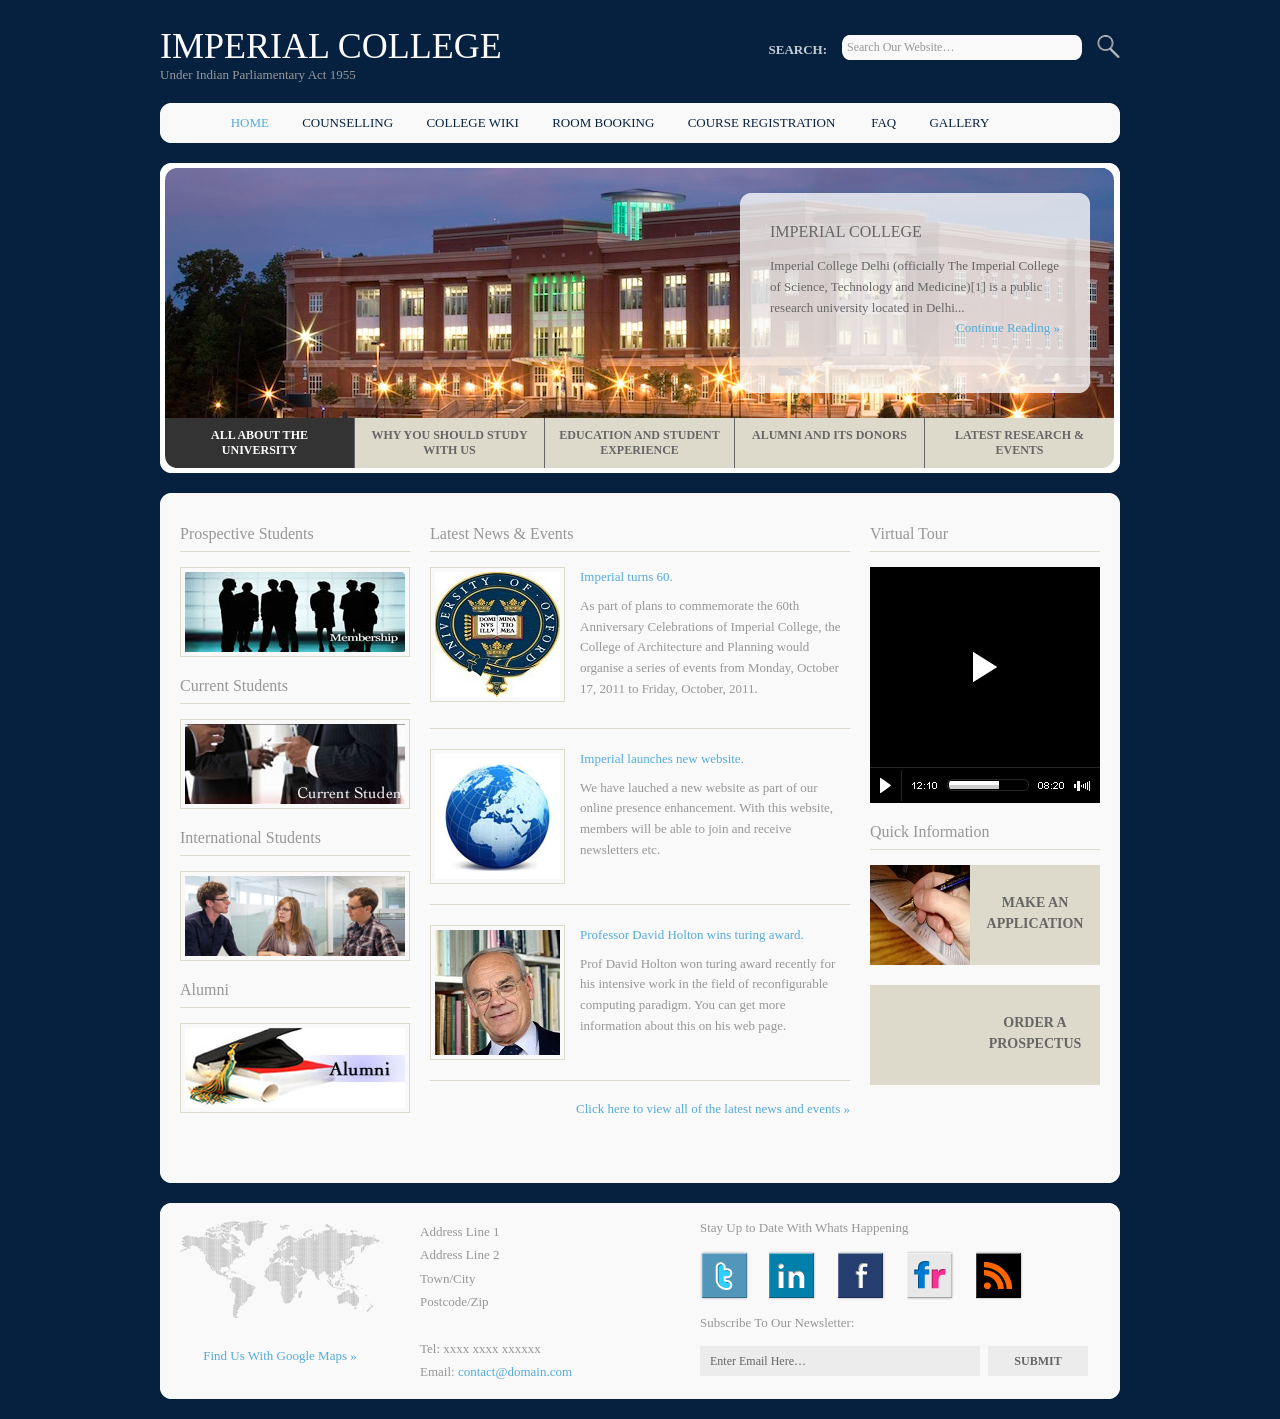
<file: src/index.html>
<!DOCTYPE html PUBLIC "-//W3C//DTD XHTML 1.0 Transitional//EN" "http://www.w3.org/TR/xhtml1/DTD/xhtml1-transitional.dtd">
<html xmlns="http://www.w3.org/1999/xhtml" xml:lang="EN" lang="EN" dir="ltr">
<head profile="http://gmpg.org/xfn/11">
<title>Academic Education</title>
<meta http-equiv="Content-Type" content="text/html; charset=iso-8859-1" />
<meta http-equiv="imagetoolbar" content="no" />
<link rel="stylesheet" href="styles/layout.css" type="text/css" />
<!-- Homepage Specific Elements -->
<script type="text/javascript" src="scripts/jquery-1.4.1.min.js"></script>
<script type="text/javascript" src="scripts/jquery-ui-1.7.2.custom.min.js"></script>
<script type="text/javascript" src="scripts/jquery.tabs.setup.js"></script>
<!-- End Homepage Specific Elements -->
<style type="text/css">
<!--
.style1 {font-size: 16px}
-->
</style>
</head>
<body id="top">
<div class="wrapper row1">
  <div id="header" class="clear">
    <div class="fl_left">
      <h1><a href="index.html">IMPERIAL COLLEGE</a></h1>
      <p>Under Indian Parliamentary Act 1955</p>
    </div>
    <div class="fl_right">
      <ul><li class="last"></li>
      </ul>
      <form action="#" method="post" id="sitesearch">
        <fieldset>
          <strong>Search:</strong>
          <input type="text" value="Search Our Website&hellip;" onfocus="this.value=(this.value=='Search Our Website&hellip;')? '' : this.value ;" />
          <input type="image" src="images/search.gif" id="search" alt="Search" />
        </fieldset>
      </form>
    </div>
  </div>
</div>
<!-- ####################################################################################################### -->
<div class="wrapper row2">
  <div class="rnd">
    <!-- ###### -->
    <div id="topnav">
      <ul>
        <li class="active"><a href="index.html">Home</a></li>
        <li><a href="counselling/counsling.php">COUNSELLING</a></li>
        <li><a href="wiki/index.php">COLLEGE WIKI</a></li>
        <li><a href="room_booking/proflogin.html">ROOM BOOKING</a></li>
        <a href="course_reg/login/login.html">COURSE REGISTRATION</a>   	&nbsp;&nbsp;&nbsp;&nbsp;&nbsp;&nbsp;&nbsp;&nbsp;&nbsp;<a href="faq.php">
        </a>
        <li><a href="faq.php">FAQ</a></li>
        <li><a href="gallery.html">Gallery</a></li>
        <li></li>
      </ul>
    </div>
    <!-- ###### -->
  </div>
</div>
<!-- ####################################################################################################### -->
<div class="wrapper">
  <div id="featured_slide" class="clear">
    <!-- ###### -->
    <div class="overlay_left"></div>
    <div id="featured_content">
      <div class="featured_box" id="fc1"><img src="images/demo/slider/1.jpg" alt="" />
        <div class="floater">
          <h2>IMPERIAL COLLEGE</h2>
          <p>Imperial College Delhi (officially The Imperial College of Science, Technology and Medicine)[1] is a public research university located in Delhi...</p>
          <p class="readmore"><a href="#">Continue Reading &raquo;</a></p>
        </div>
      </div>
      <div class="featured_box" id="fc2"><img src="images/demo/slider/2.jpg" alt="" />
        <div class="floater">
          <h2>STUDYING WITH US</h2>
          <p>The Imperial college Delhi is regularly rated one of the top places to study Science and Technology in the league tables compiled by Indian newspapers....</p>
          <p class="readmore"><a href="#">Continue Reading &raquo;</a></p>
        </div>
      </div>
      <div class="featured_box" id="fc3"><img src="images/demo/slider/3.jpg" alt="" />
        <div class="floater">
          <h2>EDUCATION AND STUDENT EXPERIENCE</h2>
          <p>The Imperial College Delhi experience is a lively on. You get an oopurtunity to tap with lates trend in science and tech, and at the same time enjoy its vibrant campus.....</p>
          <p class="readmore"><a href="#">Continue Reading &raquo;</a></p>
        </div>
      </div>
      <div class="featured_box" id="fc4"><img src="images/demo/slider/4.jpg" alt="" />
        <div class="floater">
          <h2>ALUMNI AND DONORS</h2>
          <p>We value the support of alumni and donors who help the University deliver high quality educational opportunities. We appreciate your involvement....</p>
          <p class="readmore"><a href="#">Continue Reading &raquo;</a></p>
        </div>
      </div>
      <div class="featured_box" id="fc5"><img src="images/demo/slider/5.jpg" alt="" />
        <div class="floater">
          <h2>RESEARCH</h2>
          <p>State of art research facilities reside with the university, with professors and research scholars collaborating over research project throughout the year...</p>
          <p class="readmore"><a href="#">Continue Reading &raquo;</a></p>
        </div>
      </div>
    </div>
    <ul id="featured_tabs">
      <li><a href="#fc1">All About The University</a></li>
      <li><a href="#fc2">Why You Should Study With Us</a></li>
      <li><a href="#fc3">Education And Student Experience</a></li>
      <li><a href="#fc4">Alumni And Its Donors</a></li>
      <li class="last"><a href="#fc5">Latest Research &amp; Events</a></li>
    </ul>
    <div class="overlay_right"></div>
    <!-- ###### -->
  </div>
</div>
<!-- ####################################################################################################### -->
<div class="wrapper row3">
  <div class="rnd">
    <div id="container" class="clear">
      <!-- ####################################################################################################### -->
      <div id="homepage" class="clear">
        <!-- ###### -->
        <div id="left_column">
          <h2>Prospective Students</h2>
          <div class="imgholder"><a href="#"><img src="images/demo/220x80_1.jpg" alt="" /></a></div>
          <h2>Current Students</h2>
          <div class="imgholder"><a href="#"><img src="images/demo/220x80_2.jpg" alt="" /></a></div>
          <h2>International Students</h2>
          <div class="imgholder"><a href="#"><img src="images/demo/220x80_3.jpg" alt="" /></a></div>
          <h2>Alumni</h2>
          <div class="imgholder"><a href="#"><img src="images/demo/220x80_4.jpg" alt="" /></a></div>
        </div>
        <!-- ###### -->
        <div id="latestnews">
          <h2>Latest News &amp; Events</h2>
          <ul>
            <li class="clear">
              <div class="imgl"><img src="images/demo/imgl_1.jpg" alt="" /></div>
              <div class="latestnews">
                <p><a href="#">Imperial turns 60.</a></p>
                <p>As part of plans to commemorate the 60th Anniversary Celebrations of Imperial College, the College of Architecture and Planning would organise a series of events from Monday, October 17, 2011 to Friday, October, 2011.</p>
              </div>
            </li>
            <li class="clear">
              <div class="imgl"><img src="images/demo/imgl_2.jpg" alt="" /></div>
              <div class="latestnews">
                <p><a href="#">Imperial launches new website.</a></p>
                <p>We have lauched a new website as part of our online presence enhancement. With this website, members will be able to join and receive newsletters etc.</p>
              </div>
            </li>
            <li class="last clear">
              <div class="imgl"><img src="images/demo/imgl_3.jpg" alt="" /></div>
              <div class="latestnews">
                <p><a href="#">Professor David Holton wins turing award.</a></p>
                <p> Prof David Holton won turing award recently for his intensive work in the field of reconfigurable computing paradigm. You can get more information about this on his web page.</p>
              </div>
            </li>
          </ul>
          <p class="readmore"><a href="#">Click here to view all of the latest news and events &raquo;</a></p>
        </div>
        <!-- ###### -->
        <div id="right_column">
          <div class="holder">
            <h2>Virtual Tour</h2>
            <a href="#"><img src="images/demo/video.gif" alt="" /></a> </div>
          <div class="holder">
            <h2>Quick Information</h2>
            <div class="apply"><a href="#"><img src="images/demo/100x100_1.jpg" alt="" /> <strong>Make An Application</strong></a></div>
            <div class="apply"><a href="#">  <strong>Order A Prospectus</strong></a></div>
          </div>
        </div>
        <!-- ###### -->
      </div>
      <!-- ####################################################################################################### -->
      <!-- ####################################################################################################### -->
      <!-- ####################################################################################################### -->
    </div>
  </div>
</div>
<!-- ####################################################################################################### -->
<div class="wrapper row4">
  <div class="rnd">
    <div id="footer" class="clear">
      <!-- ####################################################################################################### -->
      <div class="fl_left clear">
        <div class="fl_left center"><img src="images/demo/worldmap.gif" alt="" /><br />
          <a href="#">Find Us With Google Maps &raquo;</a></div>
        <address>
        Address Line 1<br />
        Address Line 2<br />
        Town/City<br />
        Postcode/Zip<br />
        <br />
        Tel: xxxx xxxx xxxxxx<br />
        Email: <a href="#">contact@domain.com</a>
        </address>
      </div>
      <div class="fl_right">
        <div id="social" class="clear">
          <p>Stay Up to Date With Whats Happening</p>
          <ul>
            <li><a style="background-position:0 0;" href="#">Twitter</a></li>
            <li><a style="background-position:-72px 0;" href="#">LinkedIn</a></li>
            <li><a style="background-position:-142px 0;" href="#">Facebook</a></li>
            <li><a style="background-position:-212px 0;" href="#">Flickr</a></li>
            <li><a style="background-position:-282px 0;" href="#">RSS</a></li>
          </ul>
        </div>
        <div id="newsletter">
          <form action="#" method="post">
            <fieldset>
              <legend>Subscribe To Our Newsletter:</legend>
              <input type="text" value="Enter Email Here&hellip;" onfocus="this.value=(this.value=='Enter Email Here&hellip;')? '' : this.value ;" />
              <input type="text" id="subscribe" value="Submit" />
            </fieldset>
          </form>
        </div>
      </div>
      <!-- ####################################################################################################### -->
    </div>
  </div>
</div>
<!-- ####################################################################################################### -->
</body>
</html>
</file>
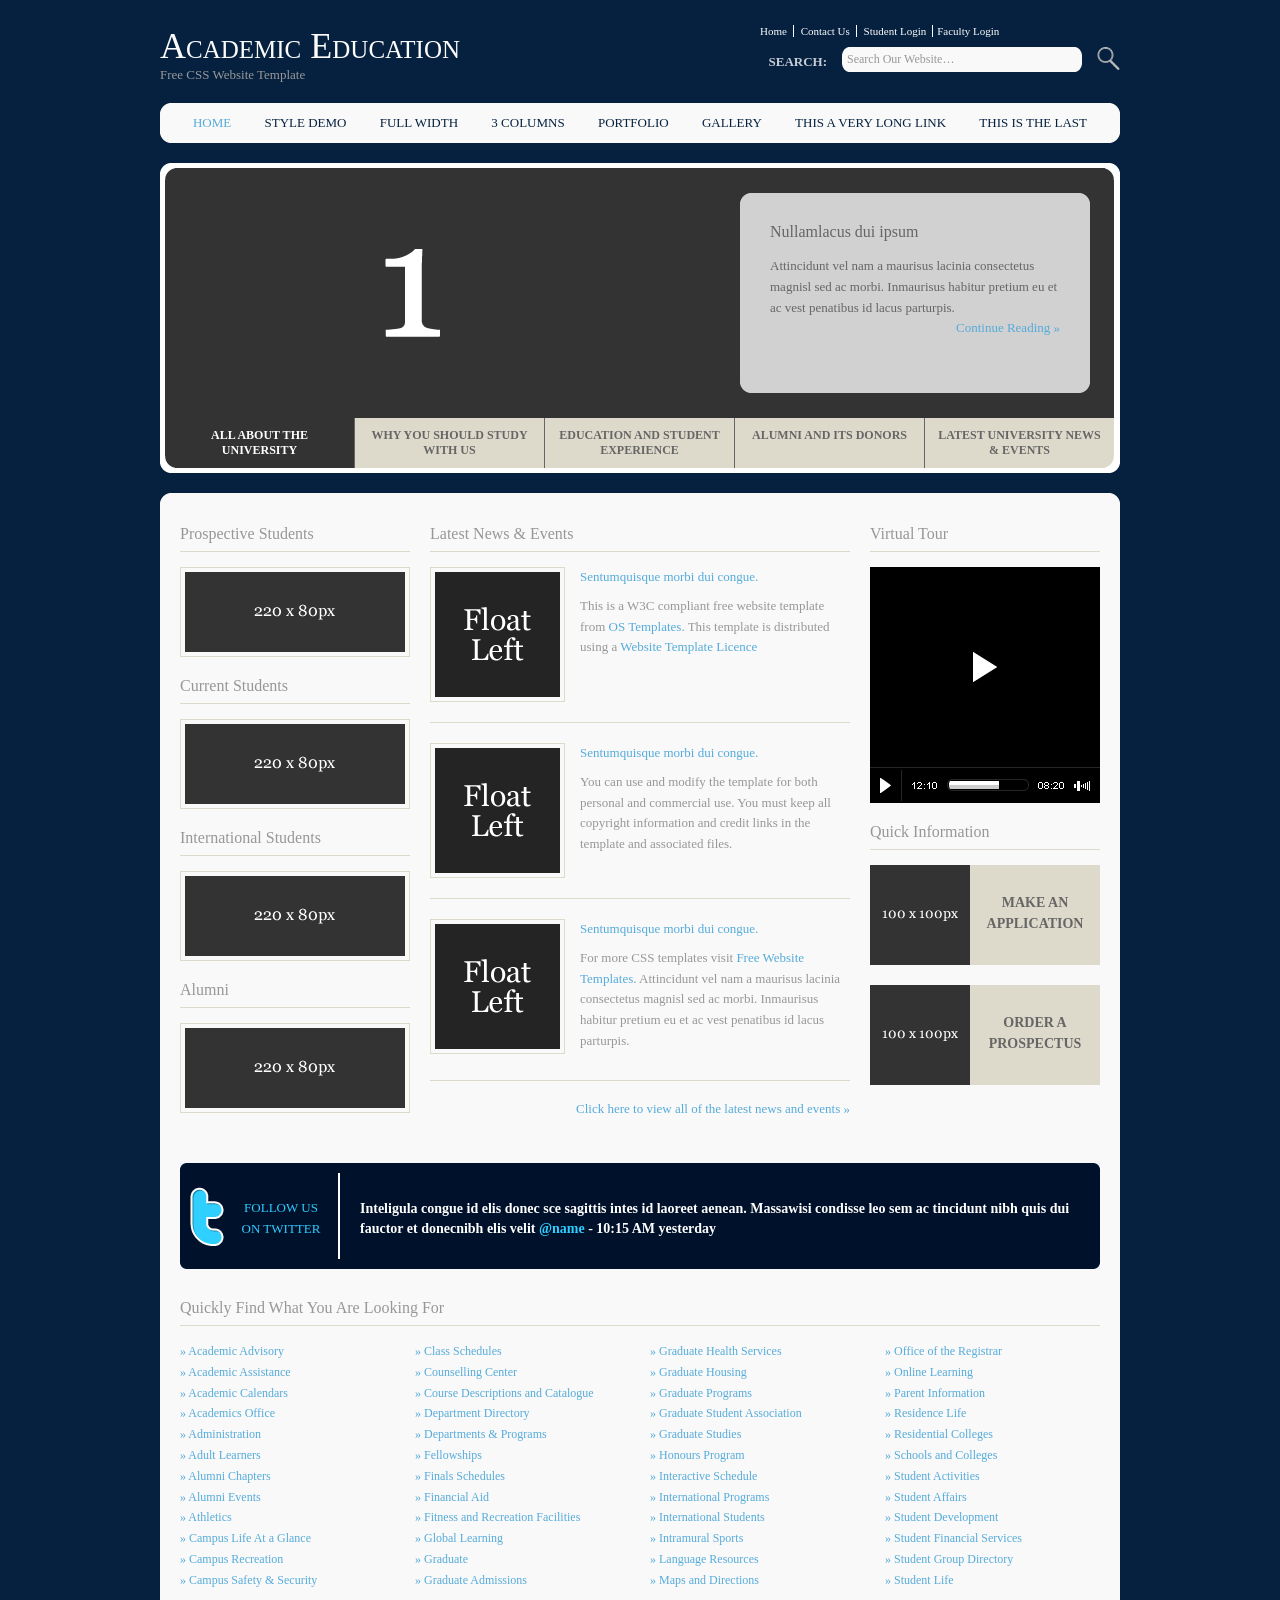
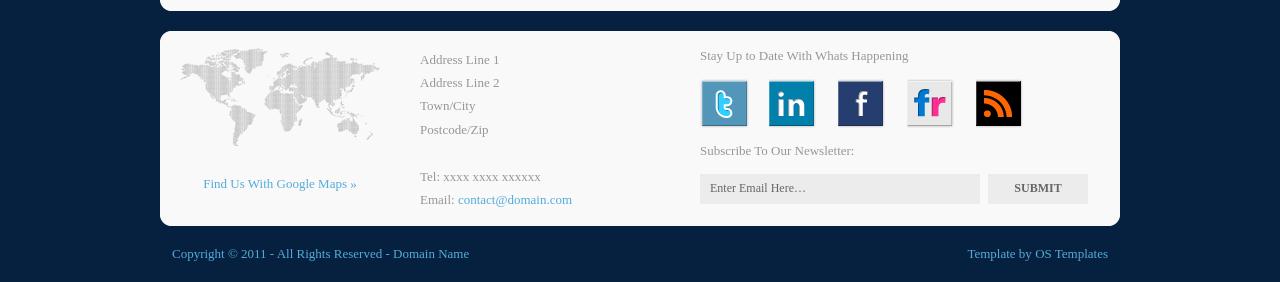
<file: src/room_booking/academic-education/index.html>
<!DOCTYPE html PUBLIC "-//W3C//DTD XHTML 1.0 Transitional//EN" "http://www.w3.org/TR/xhtml1/DTD/xhtml1-transitional.dtd">
<html xmlns="http://www.w3.org/1999/xhtml" xml:lang="EN" lang="EN" dir="ltr">
<head profile="http://gmpg.org/xfn/11">
<title>Academic Education</title>
<meta http-equiv="Content-Type" content="text/html; charset=iso-8859-1" />
<meta http-equiv="imagetoolbar" content="no" />
<link rel="stylesheet" href="styles/layout.css" type="text/css" />
<!-- Homepage Specific Elements -->
<script type="text/javascript" src="scripts/jquery-1.4.1.min.js"></script>
<script type="text/javascript" src="scripts/jquery-ui-1.7.2.custom.min.js"></script>
<script type="text/javascript" src="scripts/jquery.tabs.setup.js"></script>
<!-- End Homepage Specific Elements -->
</head>
<body id="top">
<div class="wrapper row1">
  <div id="header" class="clear">
    <div class="fl_left">
      <h1><a href="index.html">Academic Education</a></h1>
      <p>Free CSS Website Template</p>
    </div>
    <div class="fl_right">
      <ul>
        <li><a href="#">Home</a></li>
        <li><a href="#">Contact Us</a></li>
        <li><a href="login.html">Student Login</a></li><li class="last"><a href="login_prof.html">Faculty Login</a></li>
      </ul>
      <form action="#" method="post" id="sitesearch">
        <fieldset>
          <strong>Search:</strong>
          <input type="text" value="Search Our Website&hellip;" onfocus="this.value=(this.value=='Search Our Website&hellip;')? '' : this.value ;" />
          <input type="image" src="images/search.gif" id="search" alt="Search" />
        </fieldset>
      </form>
    </div>
  </div>
</div>
<!-- ####################################################################################################### -->
<div class="wrapper row2">
  <div class="rnd">
    <!-- ###### -->
    <div id="topnav">
      <ul>
        <li class="active"><a href="index.html">Home</a></li>
        <li><a href="style-demo.html">Style Demo</a></li>
        <li><a href="full-width.html">Full Width</a></li>
        <li><a href="3-columns.html">3 Columns</a></li>
        <li><a href="portfolio.html">Portfolio</a></li>
        <li><a href="gallery.html">Gallery</a></li>
        <li><a href="#">This a very long link</a></li>
        <li class="last"><a href="#">This is the last</a></li>
      </ul>
    </div>
    <!-- ###### -->
  </div>
</div>
<!-- ####################################################################################################### -->
<div class="wrapper">
  <div id="featured_slide" class="clear">
    <!-- ###### -->
    <div class="overlay_left"></div>
    <div id="featured_content">
      <div class="featured_box" id="fc1"><img src="images/demo/slider/1.gif" alt="" />
        <div class="floater">
          <h2>Nullamlacus dui ipsum</h2>
          <p>Attincidunt vel nam a maurisus lacinia consectetus magnisl sed ac morbi. Inmaurisus habitur pretium eu et ac vest penatibus id lacus parturpis.</p>
          <p class="readmore"><a href="#">Continue Reading &raquo;</a></p>
        </div>
      </div>
      <div class="featured_box" id="fc2"><img src="images/demo/slider/2.gif" alt="" />
        <div class="floater">
          <h2>Aliquatjusto quisque nam</h2>
          <p>Attincidunt vel nam a maurisus lacinia consectetus magnisl sed ac morbi. Inmaurisus habitur pretium eu et ac vest penatibus id lacus parturpis.</p>
          <p class="readmore"><a href="#">Continue Reading &raquo;</a></p>
        </div>
      </div>
      <div class="featured_box" id="fc3"><img src="images/demo/slider/3.gif" alt="" />
        <div class="floater">
          <h2>Aliquatjusto quisque nam</h2>
          <p>Attincidunt vel nam a maurisus lacinia consectetus magnisl sed ac morbi. Inmaurisus habitur pretium eu et ac vest penatibus id lacus parturpis.</p>
          <p class="readmore"><a href="#">Continue Reading &raquo;</a></p>
        </div>
      </div>
      <div class="featured_box" id="fc4"><img src="images/demo/slider/4.gif" alt="" />
        <div class="floater">
          <h2>Aliquatjusto quisque nam</h2>
          <p>Attincidunt vel nam a maurisus lacinia consectetus magnisl sed ac morbi. Inmaurisus habitur pretium eu et ac vest penatibus id lacus parturpis.</p>
          <p class="readmore"><a href="#">Continue Reading &raquo;</a></p>
        </div>
      </div>
      <div class="featured_box" id="fc5"><img src="images/demo/slider/5.gif" alt="" />
        <div class="floater">
          <h2>Dapiensociis temper donec</h2>
          <p>Attincidunt vel nam a maurisus lacinia consectetus magnisl sed ac morbi. Inmaurisus habitur pretium eu et ac vest penatibus id lacus parturpis.</p>
          <p class="readmore"><a href="#">Continue Reading &raquo;</a></p>
        </div>
      </div>
    </div>
    <ul id="featured_tabs">
      <li><a href="#fc1">All About The University</a></li>
      <li><a href="#fc2">Why You Should Study With Us</a></li>
      <li><a href="#fc3">Education And Student Experience</a></li>
      <li><a href="#fc4">Alumni And Its Donors</a></li>
      <li class="last"><a href="#fc5">Latest University News &amp; Events</a></li>
    </ul>
    <div class="overlay_right"></div>
    <!-- ###### -->
  </div>
</div>
<!-- ####################################################################################################### -->
<div class="wrapper row3">
  <div class="rnd">
    <div id="container" class="clear">
      <!-- ####################################################################################################### -->
      <div id="homepage" class="clear">
        <!-- ###### -->
        <div id="left_column">
          <h2>Prospective Students</h2>
          <div class="imgholder"><a href="#"><img src="images/demo/220x80.gif" alt="" /></a></div>
          <h2>Current Students</h2>
          <div class="imgholder"><a href="#"><img src="images/demo/220x80.gif" alt="" /></a></div>
          <h2>International Students</h2>
          <div class="imgholder"><a href="#"><img src="images/demo/220x80.gif" alt="" /></a></div>
          <h2>Alumni</h2>
          <div class="imgholder"><a href="#"><img src="images/demo/220x80.gif" alt="" /></a></div>
        </div>
        <!-- ###### -->
        <div id="latestnews">
          <h2>Latest News &amp; Events</h2>
          <ul>
            <li class="clear">
              <div class="imgl"><img src="images/demo/imgl.gif" alt="" /></div>
              <div class="latestnews">
                <p><a href="#">Sentumquisque morbi dui congue.</a></p>
                <p>This is a W3C compliant free website template from <a href="http://www.os-templates.com/" title="Free Website Templates">OS Templates</a>. This template is distributed using a <a href="http://www.os-templates.com/template-terms">Website Template Licence</a></p>
              </div>
            </li>
            <li class="clear">
              <div class="imgl"><img src="images/demo/imgl.gif" alt="" /></div>
              <div class="latestnews">
                <p><a href="#">Sentumquisque morbi dui congue.</a></p>
                <p>You can use and modify the template for both personal and commercial use. You must keep all copyright information and credit links in the template and associated files.</p>
              </div>
            </li>
            <li class="last clear">
              <div class="imgl"><img src="images/demo/imgl.gif" alt="" /></div>
              <div class="latestnews">
                <p><a href="#">Sentumquisque morbi dui congue.</a></p>
                <p> For more CSS templates visit <a href="http://www.os-templates.com/">Free Website Templates</a>. Attincidunt vel nam a maurisus lacinia consectetus magnisl sed ac morbi. Inmaurisus habitur pretium eu et ac vest penatibus id lacus parturpis.</p>
              </div>
            </li>
          </ul>
          <p class="readmore"><a href="#">Click here to view all of the latest news and events &raquo;</a></p>
        </div>
        <!-- ###### -->
        <div id="right_column">
          <div class="holder">
            <h2>Virtual Tour</h2>
            <a href="#"><img src="images/demo/video.gif" alt="" /></a> </div>
          <div class="holder">
            <h2>Quick Information</h2>
            <div class="apply"><a href="#"><img src="images/demo/100x100.gif" alt="" /> <strong>Make An Application</strong></a></div>
            <div class="apply"><a href="#"><img src="images/demo/100x100.gif" alt="" /> <strong>Order A Prospectus</strong></a></div>
          </div>
        </div>
        <!-- ###### -->
      </div>
      <!-- ####################################################################################################### -->
      <div id="twitter" class="clear">
        <div class="fl_left"><a href="#">Follow Us On Twitter</a></div>
        <div class="fl_right">Inteligula congue id elis donec sce sagittis intes id laoreet aenean. Massawisi condisse leo sem ac tincidunt nibh quis dui fauctor et donecnibh elis velit <a href="#">@name</a> - 10:15 AM yesterday</div>
      </div>
      <!-- ####################################################################################################### -->
      <div id="academiclinks" class="clear">
        <h2>Quickly Find What You Are Looking For</h2>
        <div class="linkbox">
          <ul>
            <li><a href="#">&raquo; Academic Advisory</a></li>
            <li><a href="#">&raquo; Academic Assistance</a></li>
            <li><a href="#">&raquo; Academic Calendars</a></li>
            <li><a href="#">&raquo; Academics Office</a></li>
            <li><a href="#">&raquo; Administration</a></li>
            <li><a href="#">&raquo; Adult Learners</a></li>
            <li><a href="#">&raquo; Alumni Chapters</a></li>
            <li><a href="#">&raquo; Alumni Events</a></li>
            <li><a href="#">&raquo; Athletics</a></li>
            <li><a href="#">&raquo; Campus Life At a Glance</a></li>
            <li><a href="#">&raquo; Campus Recreation</a></li>
            <li><a href="#">&raquo; Campus Safety &amp; Security</a></li>
          </ul>
        </div>
        <div class="linkbox">
          <ul>
            <li><a href="#">&raquo; Class Schedules</a></li>
            <li><a href="#">&raquo; Counselling Center</a></li>
            <li><a href="#">&raquo; Course Descriptions and Catalogue</a></li>
            <li><a href="#">&raquo; Department Directory</a></li>
            <li><a href="#">&raquo; Departments &amp; Programs</a></li>
            <li><a href="#">&raquo; Fellowships</a></li>
            <li><a href="#">&raquo; Finals Schedules</a></li>
            <li><a href="#">&raquo; Financial Aid</a></li>
            <li><a href="#">&raquo; Fitness and Recreation Facilities</a></li>
            <li><a href="#">&raquo; Global Learning</a></li>
            <li><a href="#">&raquo; Graduate</a></li>
            <li><a href="#">&raquo; Graduate Admissions</a></li>
          </ul>
        </div>
        <div class="linkbox">
          <ul>
            <li><a href="#">&raquo; Graduate Health Services</a></li>
            <li><a href="#">&raquo; Graduate Housing</a></li>
            <li><a href="#">&raquo; Graduate Programs</a></li>
            <li><a href="#">&raquo; Graduate Student Association</a></li>
            <li><a href="#">&raquo; Graduate Studies</a></li>
            <li><a href="#">&raquo; Honours Program</a></li>
            <li><a href="#">&raquo; Interactive Schedule</a></li>
            <li><a href="#">&raquo; International Programs</a></li>
            <li><a href="#">&raquo; International Students</a></li>
            <li><a href="#">&raquo; Intramural Sports</a></li>
            <li><a href="#">&raquo; Language Resources</a></li>
            <li><a href="#">&raquo; Maps and Directions</a></li>
          </ul>
        </div>
        <div class="linkbox last">
          <ul>
            <li><a href="#">&raquo; Office of the Registrar</a></li>
            <li><a href="#">&raquo; Online Learning</a></li>
            <li><a href="#">&raquo; Parent Information</a></li>
            <li><a href="#">&raquo; Residence Life</a></li>
            <li><a href="#">&raquo; Residential Colleges</a></li>
            <li><a href="#">&raquo; Schools and Colleges</a></li>
            <li><a href="#">&raquo; Student Activities</a></li>
            <li><a href="#">&raquo; Student Affairs</a></li>
            <li><a href="#">&raquo; Student Development</a></li>
            <li><a href="#">&raquo; Student Financial Services</a></li>
            <li><a href="#">&raquo; Student Group Directory</a></li>
            <li><a href="#">&raquo; Student Life</a></li>
          </ul>
        </div>
      </div>
      <!-- ####################################################################################################### -->
    </div>
  </div>
</div>
<!-- ####################################################################################################### -->
<div class="wrapper row4">
  <div class="rnd">
    <div id="footer" class="clear">
      <!-- ####################################################################################################### -->
      <div class="fl_left clear">
        <div class="fl_left center"><img src="images/demo/worldmap.gif" alt="" /><br />
          <a href="#">Find Us With Google Maps &raquo;</a></div>
        <address>
        Address Line 1<br />
        Address Line 2<br />
        Town/City<br />
        Postcode/Zip<br />
        <br />
        Tel: xxxx xxxx xxxxxx<br />
        Email: <a href="#">contact@domain.com</a>
        </address>
      </div>
      <div class="fl_right">
        <div id="social" class="clear">
          <p>Stay Up to Date With Whats Happening</p>
          <ul>
            <li><a style="background-position:0 0;" href="#">Twitter</a></li>
            <li><a style="background-position:-72px 0;" href="#">LinkedIn</a></li>
            <li><a style="background-position:-142px 0;" href="#">Facebook</a></li>
            <li><a style="background-position:-212px 0;" href="#">Flickr</a></li>
            <li><a style="background-position:-282px 0;" href="#">RSS</a></li>
          </ul>
        </div>
        <div id="newsletter">
          <form action="#" method="post">
            <fieldset>
              <legend>Subscribe To Our Newsletter:</legend>
              <input type="text" value="Enter Email Here&hellip;" onfocus="this.value=(this.value=='Enter Email Here&hellip;')? '' : this.value ;" />
              <input type="text" id="subscribe" value="Submit" />
            </fieldset>
          </form>
        </div>
      </div>
      <!-- ####################################################################################################### -->
    </div>
  </div>
</div>
<!-- ####################################################################################################### -->
<div class="wrapper">
  <div id="copyright" class="clear">
    <p class="fl_left">Copyright &copy; 2011 - All Rights Reserved - <a href="#">Domain Name</a></p>
    <p class="fl_right">Template by <a href="http://www.os-templates.com/" title="Free Website Templates">OS Templates</a></p>
  </div>
</div>
</body>
</html>
</file>
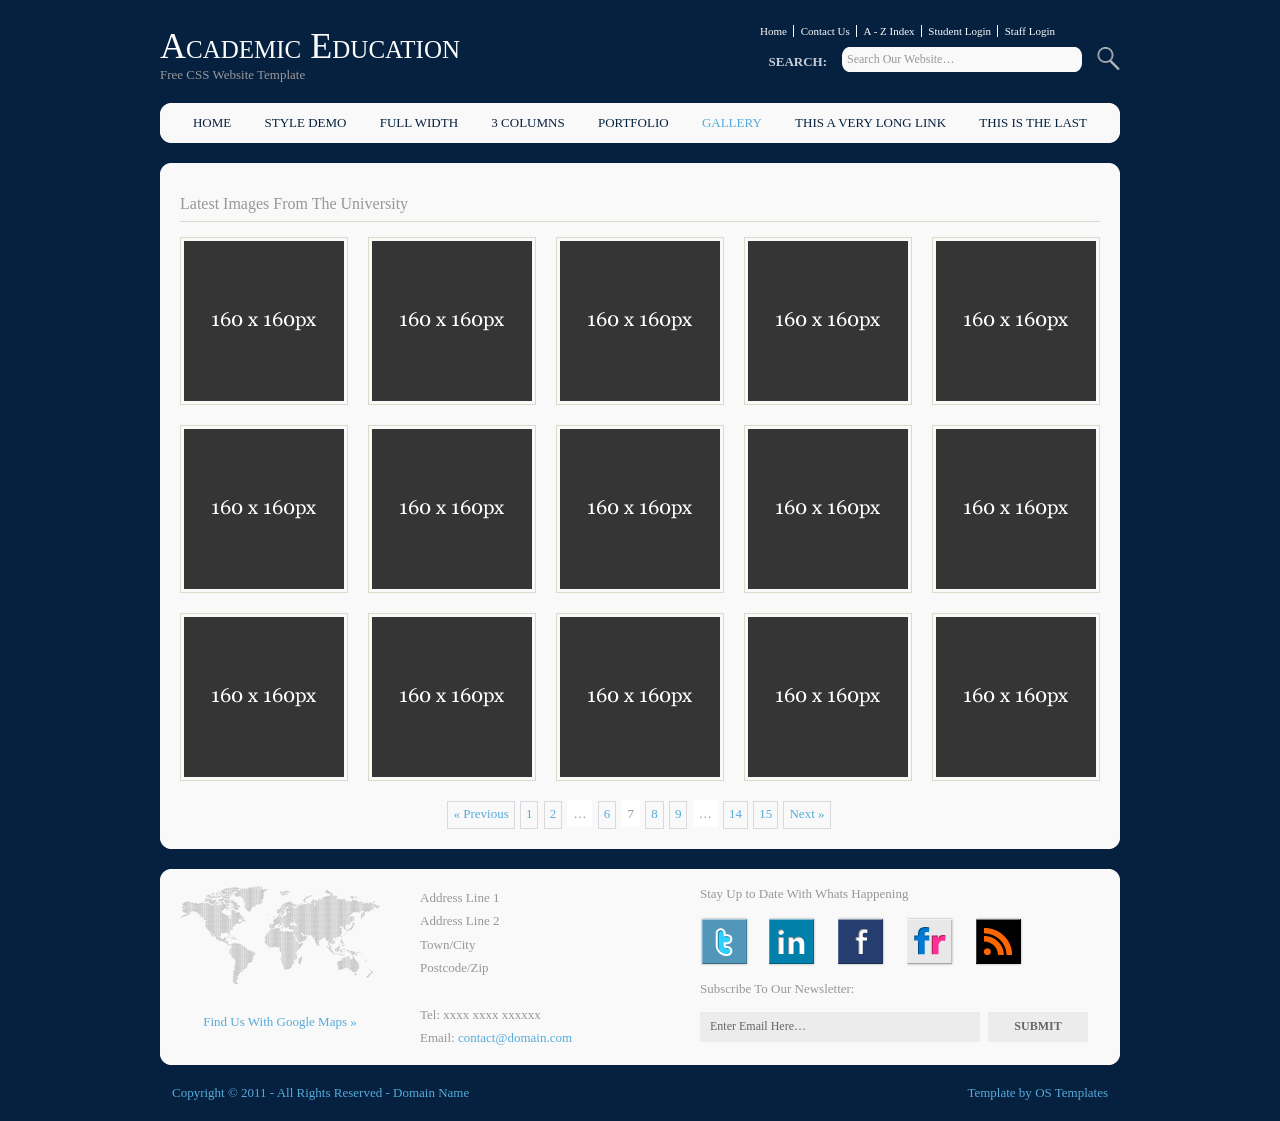
<file: src/gallery.html>
<!DOCTYPE html PUBLIC "-//W3C//DTD XHTML 1.0 Transitional//EN" "http://www.w3.org/TR/xhtml1/DTD/xhtml1-transitional.dtd">
<html xmlns="http://www.w3.org/1999/xhtml" xml:lang="EN" lang="EN" dir="ltr">
<head profile="http://gmpg.org/xfn/11">
<title>Academic Education | Gallery</title>
<meta http-equiv="Content-Type" content="text/html; charset=iso-8859-1" />
<meta http-equiv="imagetoolbar" content="no" />
<link rel="stylesheet" href="styles/layout.css" type="text/css" />
<!-- Gallery Specific Elements -->
<script type="text/javascript" src="scripts/jquery-1.4.1.min.js"></script>
<script type="text/javascript">
$(document).ready(function () {
    $("a[rel^='prettyPhoto']").prettyPhoto({
        theme: 'dark_rounded',
        overlay_gallery: false
    });
});
</script>
<link rel="stylesheet" href="styles/prettyPhoto.css" type="text/css" />
<script type="text/javascript" src="scripts/jquery-prettyPhoto.js"></script>
<!-- End Gallery Specific Elements -->
</head>
<body id="top">
<div class="wrapper row1">
  <div id="header" class="clear">
    <div class="fl_left">
      <h1><a href="index.html">Academic Education</a></h1>
      <p>Free CSS Website Template</p>
    </div>
    <div class="fl_right">
      <ul>
        <li><a href="#">Home</a></li>
        <li><a href="#">Contact Us</a></li>
        <li><a href="#">A - Z Index</a></li>
        <li><a href="#">Student Login</a></li>
        <li class="last"><a href="#">Staff Login</a></li>
      </ul>
      <form action="#" method="post" id="sitesearch">
        <fieldset>
          <strong>Search:</strong>
          <input type="text" value="Search Our Website&hellip;" onfocus="this.value=(this.value=='Search Our Website&hellip;')? '' : this.value ;" />
          <input type="image" src="images/search.gif" id="search" alt="Search" />
        </fieldset>
      </form>
    </div>
  </div>
</div>
<!-- ####################################################################################################### -->
<div class="wrapper row2">
  <div class="rnd">
    <!-- ###### -->
    <div id="topnav">
      <ul>
        <li><a href="index.html">Home</a></li>
        <li><a href="style-demo.html">Style Demo</a></li>
        <li><a href="full-width.html">Full Width</a></li>
        <li><a href="3-columns.html">3 Columns</a></li>
        <li><a href="portfolio.html">Portfolio</a></li>
        <li class="active"><a href="gallery.html">Gallery</a></li>
        <li><a href="#">This a very long link</a></li>
        <li class="last"><a href="#">This is the last</a></li>
      </ul>
    </div>
    <!-- ###### -->
  </div>
</div>
<!-- ####################################################################################################### -->
<div class="wrapper row3">
  <div class="rnd">
    <div id="container" class="clear">
      <!-- ####################################################################################################### -->
      <div id="gallery" class="clear">
        <h2 class="title">Latest Images From The University</h2>
        <ul>
          <li><a href="images/demo/420x190.gif" rel="prettyPhoto[gallery1]" title="Image 1"><img src="images/demo/160x160.gif" alt="" /></a></li>
          <li><a href="images/demo/420x190.gif" rel="prettyPhoto[gallery1]" title="Image 2"><img src="images/demo/160x160.gif" alt="" /></a></li>
          <li><a href="images/demo/420x190.gif" rel="prettyPhoto[gallery1]" title="Image 3"><img src="images/demo/160x160.gif" alt="" /></a></li>
          <li><a href="images/demo/420x190.gif" rel="prettyPhoto[gallery1]" title="Image 4"><img src="images/demo/160x160.gif" alt="" /></a></li>
          <li class="last"><a href="images/demo/420x190.gif" rel="prettyPhoto[gallery1]" title="Image 5"><img src="images/demo/160x160.gif" alt="" /></a></li>
          <li><a href="images/demo/420x190.gif" rel="prettyPhoto[gallery1]" title="Image 6"><img src="images/demo/160x160.gif" alt="" /></a></li>
          <li><a href="images/demo/420x190.gif" rel="prettyPhoto[gallery1]" title="Image 7"><img src="images/demo/160x160.gif" alt="" /></a></li>
          <li><a href="images/demo/420x190.gif" rel="prettyPhoto[gallery1]" title="Image 8"><img src="images/demo/160x160.gif" alt="" /></a></li>
          <li><a href="images/demo/420x190.gif" rel="prettyPhoto[gallery1]" title="Image 9"><img src="images/demo/160x160.gif" alt="" /></a></li>
          <li class="last"><a href="images/demo/420x190.gif" rel="prettyPhoto[gallery1]" title="Image 10"><img src="images/demo/160x160.gif" alt="" /></a></li>
          <li><a href="images/demo/420x190.gif" rel="prettyPhoto[gallery1]" title="Image 11"><img src="images/demo/160x160.gif" alt="" /></a></li>
          <li><a href="images/demo/420x190.gif" rel="prettyPhoto[gallery1]" title="Image 12"><img src="images/demo/160x160.gif" alt="" /></a></li>
          <li><a href="images/demo/420x190.gif" rel="prettyPhoto[gallery1]" title="Image 13"><img src="images/demo/160x160.gif" alt="" /></a></li>
          <li><a href="images/demo/420x190.gif" rel="prettyPhoto[gallery1]" title="Image 14"><img src="images/demo/160x160.gif" alt="" /></a></li>
          <li class="last"><a href="images/demo/420x190.gif" rel="prettyPhoto[gallery1]" title="Image 15"><img src="images/demo/160x160.gif" alt="" /></a></li>
        </ul>
      </div>
      <!-- ####################################################################################################### -->
      <div class="pagination">
        <ul>
          <li class="prev"><a href="#">&laquo; Previous</a></li>
          <li><a href="#">1</a></li>
          <li><a href="#">2</a></li>
          <li class="splitter">&hellip;</li>
          <li><a href="#">6</a></li>
          <li class="current">7</li>
          <li><a href="#">8</a></li>
          <li><a href="#">9</a></li>
          <li class="splitter">&hellip;</li>
          <li><a href="#">14</a></li>
          <li><a href="#">15</a></li>
          <li class="next"><a href="#">Next &raquo;</a></li>
        </ul>
      </div>
      <!-- ####################################################################################################### -->
    </div>
  </div>
</div>
<!-- ####################################################################################################### -->
<div class="wrapper row4">
  <div class="rnd">
    <div id="footer" class="clear">
      <!-- ####################################################################################################### -->
      <div class="fl_left clear">
        <div class="fl_left center"><img src="images/demo/worldmap.gif" alt="" /><br />
          <a href="#">Find Us With Google Maps &raquo;</a></div>
        <address>
        Address Line 1<br />
        Address Line 2<br />
        Town/City<br />
        Postcode/Zip<br />
        <br />
        Tel: xxxx xxxx xxxxxx<br />
        Email: <a href="#">contact@domain.com</a>
        </address>
      </div>
      <div class="fl_right">
        <div id="social" class="clear">
          <p>Stay Up to Date With Whats Happening</p>
          <ul>
            <li><a style="background-position:0 0;" href="#">Twitter</a></li>
            <li><a style="background-position:-72px 0;" href="#">LinkedIn</a></li>
            <li><a style="background-position:-142px 0;" href="#">Facebook</a></li>
            <li><a style="background-position:-212px 0;" href="#">Flickr</a></li>
            <li><a style="background-position:-282px 0;" href="#">RSS</a></li>
          </ul>
        </div>
        <div id="newsletter">
          <form action="#" method="post">
            <fieldset>
              <legend>Subscribe To Our Newsletter:</legend>
              <input type="text" value="Enter Email Here&hellip;" onfocus="this.value=(this.value=='Enter Email Here&hellip;')? '' : this.value ;" />
              <input type="text" id="subscribe" value="Submit" />
            </fieldset>
          </form>
        </div>
      </div>
      <!-- ####################################################################################################### -->
    </div>
  </div>
</div>
<!-- ####################################################################################################### -->
<div class="wrapper">
  <div id="copyright" class="clear">
    <p class="fl_left">Copyright &copy; 2011 - All Rights Reserved - <a href="#">Domain Name</a></p>
    <p class="fl_right">Template by <a href="http://www.os-templates.com/" title="Free Website Templates">OS Templates</a></p>
  </div>
</div>
</body>
</html>
</file>
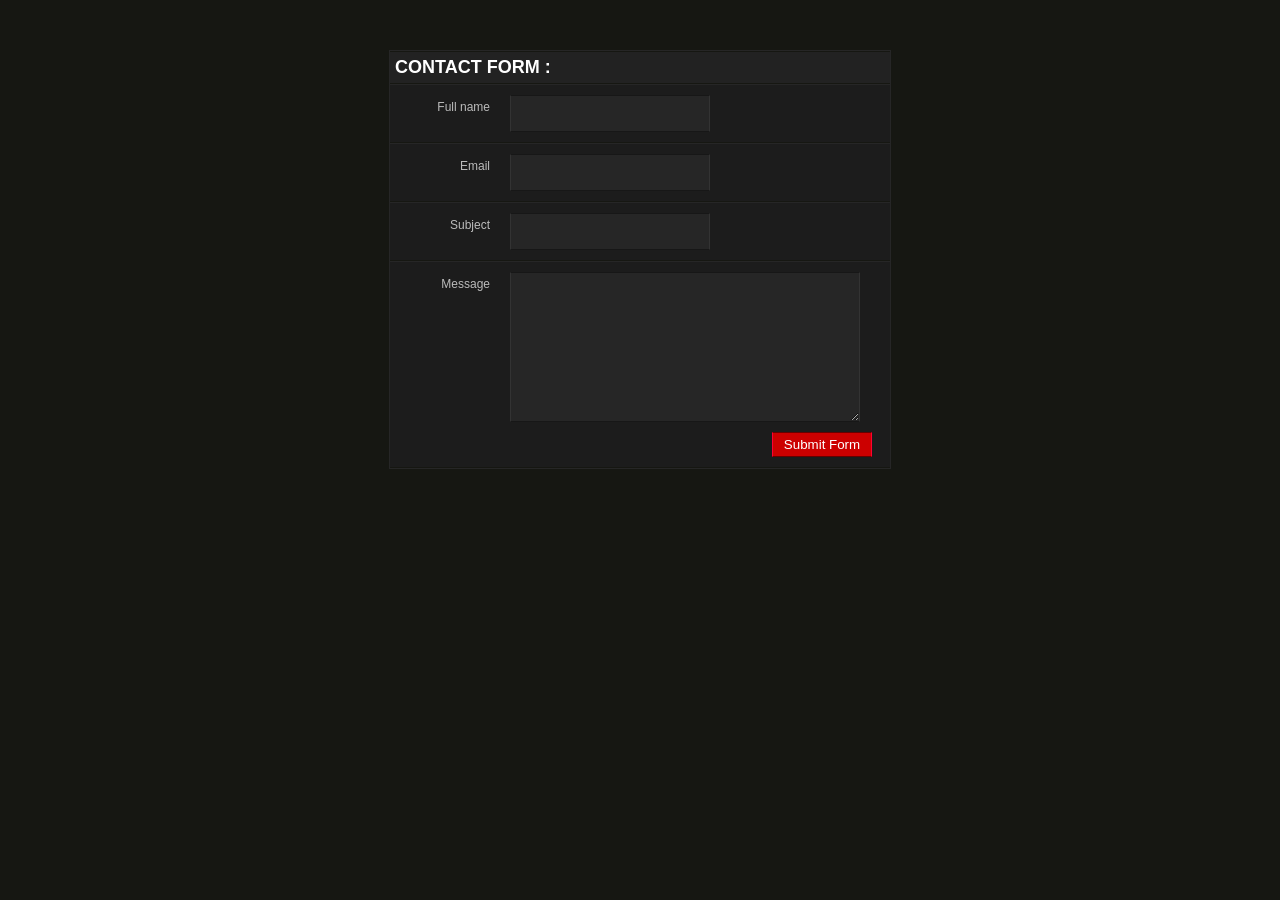
<file: src/counselling/signtest.html>
<html>
<head>
<link rel="stylesheet" type="text/css" href="mytest.css" />
</head>
<body>
<form>
  <div class="box">
            <h1>Contact Form :</h1>
            <label>
               <span>Full name</span>
               <input type="text" class="input_text" name="name" id="name"/>
            </label>
             <label>
               <span>Email</span>
               <input type="text" class="input_text" name="email" id="email"/>
            </label>
             <label>
                <span>Subject</span>
                <input type="text" class="input_text" name="subject" id="subject"/>
            </label>
    <label>
        <span>Message</span>
        <textarea class="message" name="feedback" id="feedback"></textarea>
        <input type="button" class="button" value="Submit Form" />
    </label>
    </div>
    </form>
    </body>
</html>
</file>
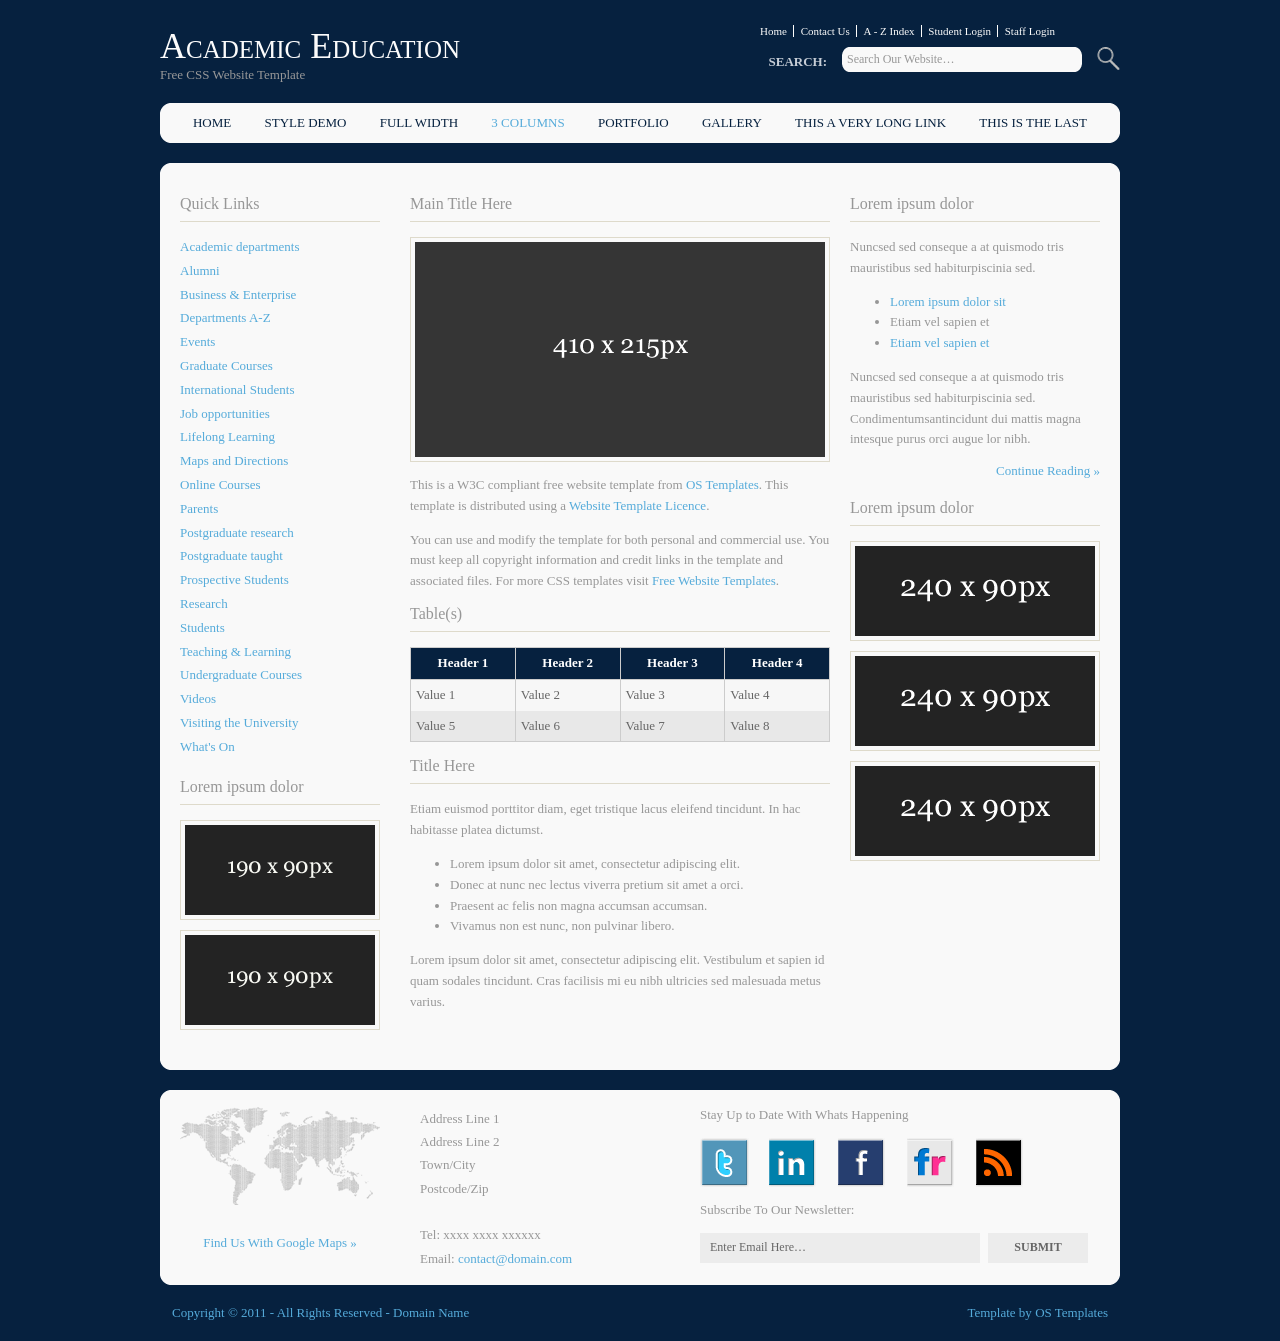
<file: src/room_booking/academic-education/3-columns.html>
<!DOCTYPE html PUBLIC "-//W3C//DTD XHTML 1.0 Transitional//EN" "http://www.w3.org/TR/xhtml1/DTD/xhtml1-transitional.dtd">
<html xmlns="http://www.w3.org/1999/xhtml" xml:lang="EN" lang="EN" dir="ltr">
<head profile="http://gmpg.org/xfn/11">
<title>Academic Education | 3 Columns</title>
<meta http-equiv="Content-Type" content="text/html; charset=iso-8859-1" />
<meta http-equiv="imagetoolbar" content="no" />
<link rel="stylesheet" href="styles/layout.css" type="text/css" />
<!-- 3 Column Stylesheet Added To The Page And Not To The Layout.css -->
<link rel="stylesheet" href="styles/3_column.css" type="text/css" />
</head>
<body id="top">
<div class="wrapper row1">
  <div id="header" class="clear">
    <div class="fl_left">
      <h1><a href="index.html">Academic Education</a></h1>
      <p>Free CSS Website Template</p>
    </div>
    <div class="fl_right">
      <ul>
        <li><a href="#">Home</a></li>
        <li><a href="#">Contact Us</a></li>
        <li><a href="#">A - Z Index</a></li>
        <li><a href="#">Student Login</a></li>
        <li class="last"><a href="#">Staff Login</a></li>
      </ul>
      <form action="#" method="post" id="sitesearch">
        <fieldset>
          <strong>Search:</strong>
          <input type="text" value="Search Our Website&hellip;" onfocus="this.value=(this.value=='Search Our Website&hellip;')? '' : this.value ;" />
          <input type="image" src="images/search.gif" id="search" alt="Search" />
        </fieldset>
      </form>
    </div>
  </div>
</div>
<!-- ####################################################################################################### -->
<div class="wrapper row2">
  <div class="rnd">
    <!-- ###### -->
    <div id="topnav">
      <ul>
        <li><a href="index.html">Home</a></li>
        <li><a href="style-demo.html">Style Demo</a></li>
        <li><a href="full-width.html">Full Width</a></li>
        <li class="active"><a href="3-columns.html">3 Columns</a></li>
        <li><a href="portfolio.html">Portfolio</a></li>
        <li><a href="gallery.html">Gallery</a></li>
        <li><a href="#">This a very long link</a></li>
        <li class="last"><a href="#">This is the last</a></li>
      </ul>
    </div>
    <!-- ###### -->
  </div>
</div>
<!-- ####################################################################################################### -->
<div class="wrapper row3">
  <div class="rnd">
    <div id="container" class="clear">
      <!-- ####################################################################################################### -->
      <div id="left_column">
        <div class="holder">
          <h2 class="title">Quick Links</h2>
          <ul class="nostart">
            <li><a href="#">Academic departments</a></li>
            <li><a href="#">Alumni</a></li>
            <li><a href="#">Business &amp; Enterprise</a></li>
            <li><a href="#">Departments A-Z</a></li>
            <li><a href="#">Events</a></li>
            <li><a href="#">Graduate Courses</a></li>
            <li><a href="#">International Students</a></li>
            <li><a href="#">Job opportunities</a></li>
            <li><a href="#">Lifelong Learning</a></li>
            <li><a href="#">Maps and Directions</a></li>
            <li><a href="#">Online Courses</a></li>
            <li><a href="#">Parents</a></li>
            <li><a href="#">Postgraduate research</a></li>
            <li><a href="#">Postgraduate taught</a></li>
            <li><a href="#">Prospective Students</a></li>
            <li><a href="#">Research</a></li>
            <li><a href="#">Students</a></li>
            <li><a href="#">Teaching &amp; Learning</a></li>
            <li><a href="#">Undergraduate Courses</a></li>
            <li><a href="#">Videos</a></li>
            <li><a href="#">Visiting the University</a></li>
            <li><a href="#">What's On</a></li>
          </ul>
        </div>
        <div class="holder">
          <h2 class="title">Lorem ipsum dolor</h2>
          <div class="imgholder"><img src="images/demo/190x90.gif" alt="" /></div>
          <div class="imgholder last"><img src="images/demo/190x90.gif" alt="" /></div>
        </div>
      </div>
      <!-- ############ -->
      <div id="content">
        <h1 class="title">Main Title Here</h1>
        <div class="imgholder"><img src="images/demo/410x215.gif" alt="" /></div>
        <p>This is a W3C compliant free website template from <a href="http://www.os-templates.com/" title="Free Website Templates">OS Templates</a>. This template is distributed using a <a href="http://www.os-templates.com/template-terms">Website Template Licence</a>.</p>
        <p>You can use and modify the template for both personal and commercial use. You must keep all copyright information and credit links in the template and associated files. For more CSS templates visit <a href="http://www.os-templates.com/">Free Website Templates</a>.</p>
        <h2 class="title">Table(s)</h2>
        <table summary="Summary Here" cellpadding="0" cellspacing="0">
          <thead>
            <tr>
              <th>Header 1</th>
              <th>Header 2</th>
              <th>Header 3</th>
              <th>Header 4</th>
            </tr>
          </thead>
          <tbody>
            <tr class="light">
              <td>Value 1</td>
              <td>Value 2</td>
              <td>Value 3</td>
              <td>Value 4</td>
            </tr>
            <tr class="dark">
              <td>Value 5</td>
              <td>Value 6</td>
              <td>Value 7</td>
              <td>Value 8</td>
            </tr>
          </tbody>
        </table>
        <h2 class="title">Title Here</h2>
        <p>Etiam euismod porttitor diam, eget tristique lacus eleifend tincidunt. In hac habitasse platea dictumst.</p>
        <ul>
          <li>Lorem ipsum dolor sit amet, consectetur adipiscing elit.</li>
          <li>Donec at nunc nec lectus viverra pretium sit amet a orci.</li>
          <li>Praesent ac felis non magna accumsan accumsan.</li>
          <li>Vivamus non est nunc, non pulvinar libero.</li>
        </ul>
        <p>Lorem ipsum dolor sit amet, consectetur adipiscing elit. Vestibulum et sapien id quam sodales tincidunt. Cras facilisis mi eu nibh ultricies sed malesuada metus varius.</p>
      </div>
      <!-- ############ -->
      <div id="right_column">
        <div class="holder">
          <h2 class="title">Lorem ipsum dolor</h2>
          <p>Nuncsed sed conseque a at quismodo tris mauristibus sed habiturpiscinia sed.</p>
          <ul>
            <li><a href="#">Lorem ipsum dolor sit</a></li>
            <li>Etiam vel sapien et</li>
            <li><a href="#">Etiam vel sapien et</a></li>
          </ul>
          <p>Nuncsed sed conseque a at quismodo tris mauristibus sed habiturpiscinia sed. Condimentumsantincidunt dui mattis magna intesque purus orci augue lor nibh.</p>
          <p class="readmore"><a href="#">Continue Reading &raquo;</a></p>
        </div>
        <div class="holder">
          <h2 class="title">Lorem ipsum dolor</h2>
          <div class="imgholder"><img src="images/demo/240x90.gif" alt="" /></div>
          <div class="imgholder"><img src="images/demo/240x90.gif" alt="" /></div>
          <div class="imgholder last"><img src="images/demo/240x90.gif" alt="" /></div>
        </div>
      </div>
      <!-- ####################################################################################################### -->
    </div>
  </div>
</div>
<!-- ####################################################################################################### -->
<div class="wrapper row4">
  <div class="rnd">
    <div id="footer" class="clear">
      <!-- ####################################################################################################### -->
      <div class="fl_left clear">
        <div class="fl_left center"><img src="images/demo/worldmap.gif" alt="" /><br />
          <a href="#">Find Us With Google Maps &raquo;</a></div>
        <address>
        Address Line 1<br />
        Address Line 2<br />
        Town/City<br />
        Postcode/Zip<br />
        <br />
        Tel: xxxx xxxx xxxxxx<br />
        Email: <a href="#">contact@domain.com</a>
        </address>
      </div>
      <div class="fl_right">
        <div id="social" class="clear">
          <p>Stay Up to Date With Whats Happening</p>
          <ul>
            <li><a style="background-position:0 0;" href="#">Twitter</a></li>
            <li><a style="background-position:-72px 0;" href="#">LinkedIn</a></li>
            <li><a style="background-position:-142px 0;" href="#">Facebook</a></li>
            <li><a style="background-position:-212px 0;" href="#">Flickr</a></li>
            <li><a style="background-position:-282px 0;" href="#">RSS</a></li>
          </ul>
        </div>
        <div id="newsletter">
          <form action="#" method="post">
            <fieldset>
              <legend>Subscribe To Our Newsletter:</legend>
              <input type="text" value="Enter Email Here&hellip;" onfocus="this.value=(this.value=='Enter Email Here&hellip;')? '' : this.value ;" />
              <input type="text" id="subscribe" value="Submit" />
            </fieldset>
          </form>
        </div>
      </div>
      <!-- ####################################################################################################### -->
    </div>
  </div>
</div>
<!-- ####################################################################################################### -->
<div class="wrapper">
  <div id="copyright" class="clear">
    <p class="fl_left">Copyright &copy; 2011 - All Rights Reserved - <a href="#">Domain Name</a></p>
    <p class="fl_right">Template by <a href="http://www.os-templates.com/" title="Free Website Templates">OS Templates</a></p>
  </div>
</div>
</body>
</html>
</file>
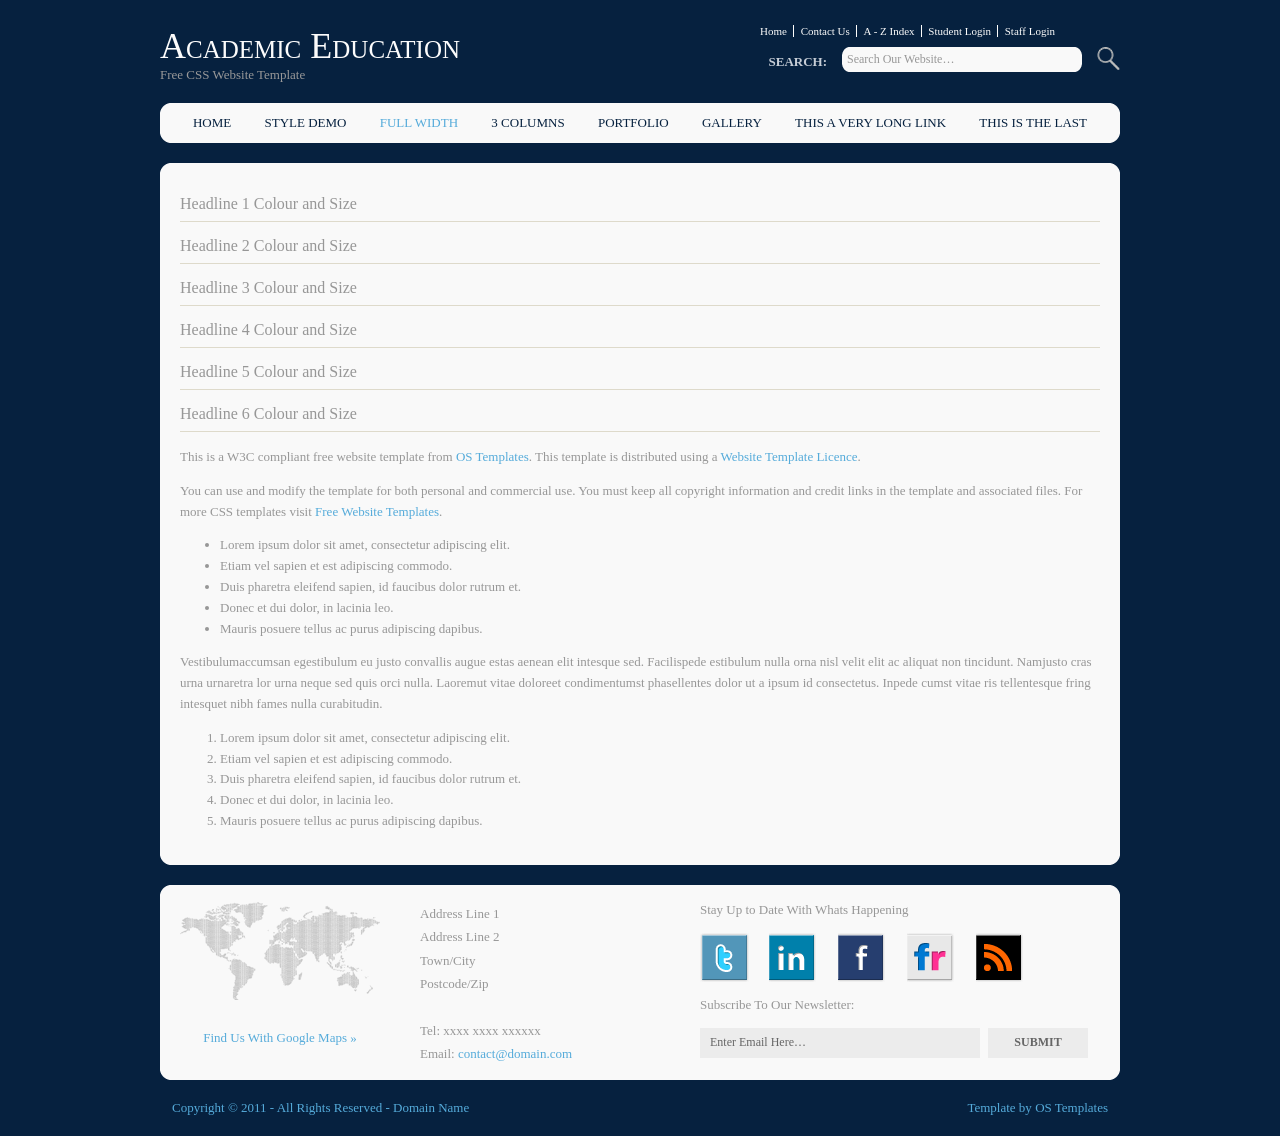
<file: src/room_booking/academic-education/full-width.html>
<!DOCTYPE html PUBLIC "-//W3C//DTD XHTML 1.0 Transitional//EN" "http://www.w3.org/TR/xhtml1/DTD/xhtml1-transitional.dtd">
<html xmlns="http://www.w3.org/1999/xhtml" xml:lang="EN" lang="EN" dir="ltr">
<head profile="http://gmpg.org/xfn/11">
<title>Academic Education | Full Width</title>
<meta http-equiv="Content-Type" content="text/html; charset=iso-8859-1" />
<meta http-equiv="imagetoolbar" content="no" />
<link rel="stylesheet" href="styles/layout.css" type="text/css" />
</head>
<body id="top">
<div class="wrapper row1">
  <div id="header" class="clear">
    <div class="fl_left">
      <h1><a href="index.html">Academic Education</a></h1>
      <p>Free CSS Website Template</p>
    </div>
    <div class="fl_right">
      <ul>
        <li><a href="#">Home</a></li>
        <li><a href="#">Contact Us</a></li>
        <li><a href="#">A - Z Index</a></li>
        <li><a href="#">Student Login</a></li>
        <li class="last"><a href="#">Staff Login</a></li>
      </ul>
      <form action="#" method="post" id="sitesearch">
        <fieldset>
          <strong>Search:</strong>
          <input type="text" value="Search Our Website&hellip;" onfocus="this.value=(this.value=='Search Our Website&hellip;')? '' : this.value ;" />
          <input type="image" src="images/search.gif" id="search" alt="Search" />
        </fieldset>
      </form>
    </div>
  </div>
</div>
<!-- ####################################################################################################### -->
<div class="wrapper row2">
  <div class="rnd">
    <!-- ###### -->
    <div id="topnav">
      <ul>
        <li><a href="index.html">Home</a></li>
        <li><a href="style-demo.html">Style Demo</a></li>
        <li class="active"><a href="full-width.html">Full Width</a></li>
        <li><a href="3-columns.html">3 Columns</a></li>
        <li><a href="portfolio.html">Portfolio</a></li>
        <li><a href="gallery.html">Gallery</a></li>
        <li><a href="#">This a very long link</a></li>
        <li class="last"><a href="#">This is the last</a></li>
      </ul>
    </div>
    <!-- ###### -->
  </div>
</div>
<!-- ####################################################################################################### -->
<div class="wrapper row3">
  <div class="rnd">
    <div id="container" class="clear">
      <!-- ####################################################################################################### -->
      <h1>Headline 1 Colour and Size</h1>
      <h2>Headline 2 Colour and Size</h2>
      <h3>Headline 3 Colour and Size</h3>
      <h4>Headline 4 Colour and Size</h4>
      <h5>Headline 5 Colour and Size</h5>
      <h6>Headline 6 Colour and Size</h6>
      <p>This is a W3C compliant free website template from <a href="http://www.os-templates.com/" title="Free Website Templates">OS Templates</a>. This template is distributed using a <a href="http://www.os-templates.com/template-terms">Website Template Licence</a>.</p>
      <p>You can use and modify the template for both personal and commercial use. You must keep all copyright information and credit links in the template and associated files. For more CSS templates visit <a href="http://www.os-templates.com/">Free Website Templates</a>.</p>
      <ul>
        <li>Lorem ipsum dolor sit amet, consectetur adipiscing elit.</li>
        <li>Etiam vel sapien et est adipiscing commodo.</li>
        <li>Duis pharetra eleifend sapien, id faucibus dolor rutrum et.</li>
        <li>Donec et dui dolor, in lacinia leo.</li>
        <li>Mauris posuere tellus ac purus adipiscing dapibus.</li>
      </ul>
      <p>Vestibulumaccumsan egestibulum eu justo convallis augue estas aenean elit intesque sed. Facilispede estibulum nulla orna nisl velit elit ac aliquat non tincidunt. Namjusto cras urna urnaretra lor urna neque sed quis orci nulla. Laoremut vitae doloreet condimentumst phasellentes dolor ut a ipsum id consectetus. Inpede cumst vitae ris tellentesque fring intesquet nibh fames nulla curabitudin.</p>
      <ol>
        <li>Lorem ipsum dolor sit amet, consectetur adipiscing elit.</li>
        <li>Etiam vel sapien et est adipiscing commodo.</li>
        <li>Duis pharetra eleifend sapien, id faucibus dolor rutrum et.</li>
        <li>Donec et dui dolor, in lacinia leo.</li>
        <li>Mauris posuere tellus ac purus adipiscing dapibus.</li>
      </ol>
      <!-- ####################################################################################################### -->
    </div>
  </div>
</div>
<!-- ####################################################################################################### -->
<div class="wrapper row4">
  <div class="rnd">
    <div id="footer" class="clear">
      <!-- ####################################################################################################### -->
      <div class="fl_left clear">
        <div class="fl_left center"><img src="images/demo/worldmap.gif" alt="" /><br />
          <a href="#">Find Us With Google Maps &raquo;</a></div>
        <address>
        Address Line 1<br />
        Address Line 2<br />
        Town/City<br />
        Postcode/Zip<br />
        <br />
        Tel: xxxx xxxx xxxxxx<br />
        Email: <a href="#">contact@domain.com</a>
        </address>
      </div>
      <div class="fl_right">
        <div id="social" class="clear">
          <p>Stay Up to Date With Whats Happening</p>
          <ul>
            <li><a style="background-position:0 0;" href="#">Twitter</a></li>
            <li><a style="background-position:-72px 0;" href="#">LinkedIn</a></li>
            <li><a style="background-position:-142px 0;" href="#">Facebook</a></li>
            <li><a style="background-position:-212px 0;" href="#">Flickr</a></li>
            <li><a style="background-position:-282px 0;" href="#">RSS</a></li>
          </ul>
        </div>
        <div id="newsletter">
          <form action="#" method="post">
            <fieldset>
              <legend>Subscribe To Our Newsletter:</legend>
              <input type="text" value="Enter Email Here&hellip;" onfocus="this.value=(this.value=='Enter Email Here&hellip;')? '' : this.value ;" />
              <input type="text" id="subscribe" value="Submit" />
            </fieldset>
          </form>
        </div>
      </div>
      <!-- ####################################################################################################### -->
    </div>
  </div>
</div>
<!-- ####################################################################################################### -->
<div class="wrapper">
  <div id="copyright" class="clear">
    <p class="fl_left">Copyright &copy; 2011 - All Rights Reserved - <a href="#">Domain Name</a></p>
    <p class="fl_right">Template by <a href="http://www.os-templates.com/" title="Free Website Templates">OS Templates</a></p>
  </div>
</div>
</body>
</html>
</file>
<file: src/styles/layout.css>
/*
Template Name: Academic Education
File: Layout CSS
Author: OS Templates
Author URI: http://www.os-templates.com/
Licence: <a href="http://www.os-templates.com/template-terms">Website Template Licence</a>
*/

@import url(navi.css);
@import url(forms.css);
@import url(tables.css);
@import url(homepage.css);
@import url(gallery.css);
@import url(portfolio.css);
@import url(featured_slide.css);

body{
	margin:0;
	padding:0;
	font-size:13px;
	font-family:Georgia, "Times New Roman", Times, serif;
	color:#979797;
	background-color:#06213F;
	}

img{margin:0; padding:0; border:none;}
.justify{text-align:justify;}
.bold{font-weight:bold;}
.center{text-align:center;}
.right{text-align:right;}
.nostart{list-style-type:none; margin:0; padding:0;}

.clear:after{content:"."; display:block; height:0; clear:both; visibility:hidden; line-height:0;}
.clear{display:inline-block;}
html[xmlns] .clear{display:block;}
* html .clear{height:1%;}

a{outline:none; text-decoration:none; color:#55ABDA; background-color:#F9F9F9;}

.fl_left{float:left;}
.fl_right{float:right;}

.imgholder, .imgl, .imgr{padding:4px; border:1px solid #DEDACB; text-align:center;}
.imgl{float:left; margin:0 15px 15px 0; clear:left;}
.imgr{float:right; margin:0 0 15px 15px; clear:right;}

/* ----------------------------------------------Wrapper-------------------------------------*/

div.wrapper{
	position:relative;
	margin:0 auto 20px;
	width:960px;
	text-align:left;
	}

div.wrapper h1, div.wrapper h2, div.wrapper h3, div.wrapper h4, div.wrapper h5, div.wrapper h6{
	margin:0 0 15px 0;
	padding:0;
	font-size:16px;
	font-weight:normal;
	font-style:normal;
	line-height:normal;
	}

.row1{color:#999999; background-color:#06213F;}
.row1 a{color:#FCFCFC; background-color:#06213F;}
.row2, .row3, .row4{color:#979797; background-color:#F9F9F9;}

/* ----------------------------------------------Generalise-------------------------------------*/

#header, #container, #footer{
	display:block;
	width:960px;
	}

.rnd{
	display:block;
	width:960px;
	padding:12px 0 0 0;
	background:url("../images/round_top.gif") top left no-repeat;
	}

/* ----------------------------------------------Header-------------------------------------*/

#header{padding:25px 0 0 0;}

#header h1, #header p, #header ul{
	margin:0;
	padding:0;
	list-style:none;
	line-height:normal;
	}

#header h1{font-size:36px; font-variant:small-caps; font-style:normal;}

#header .fl_right{
	display:block;
	width:360px;
	}

#header .fl_right ul{
	margin-bottom:10px;
	font-size:11px;
	}

#header .fl_right li{
	display:inline;
	margin:0 4px 0 0;
	padding:0 6px 0 0;
	border-right:1px solid #FCFCFC;
	}

#header .fl_right li.last{
	margin:0;
	padding:0;
	border:none;
	}

/* ----------------------------------------------Content-------------------------------------*/

#container{
	width:920px;
	padding:20px;
	line-height:1.6em;
	background:url("../images/round_bot.gif") bottom left no-repeat;
	}

#container a{
	color:#55ABDA;
	background-color:#F9F9F9;
	}

#container h1, #container h2, #container h3, #container h4, #container h5, #container h6{
	padding-bottom:8px;
	border-bottom:1px solid #DEDACB;
	}

#container .readmore{
	display:block;
	width:100%;
	text-align:right;
	line-height:normal;
	}

#content{
	display:block;
	float:left;
	width:600px;
	}

/* ------Comments-----*/

#comments{margin-bottom:40px;}

#comments .commentlist{margin:0; padding:0;}

#comments .commentlist ul{margin:0; padding:0; list-style:none;}

#comments .commentlist li.comment_odd, #comments .commentlist li.comment_even{margin:0 0 10px 0; padding:15px; list-style:none;}

#comments .commentlist li.comment_odd{color:#666666; background-color:#F7F7F7;}
#comments .commentlist li.comment_odd a{color:#55ABDA; background-color:#F7F7F7;}

#comments .commentlist li.comment_even{color:#666666; background-color:#E8E8E8;}
#comments .commentlist li.comment_even a{color:#55ABDA; background-color:#E8E8E8;}

#comments .commentlist .author .name{font-weight:bold;}
#comments .commentlist .submitdate{font-size:smaller;}

#comments .commentlist p{margin:10px 5px 10px 0; padding:0; font-weight:normal; text-transform:none;}

#comments .commentlist li .avatar{float:right; border:1px solid #EEEEEE; margin:0 0 0 10px;}

/* ----------------------------------------------Column-------------------------------------*/

#column{
	display:block;
	float:right;
	width:300px;
	}

#column .holder, #column #featured{
	display:block;
	width:300px;
	margin-bottom:30px;
	}

#column .holder h2.title{
	display:block;
	width:100%;
	height:65px;
	margin:0;
	padding:15px 0 0 0;
	font-size:20px;
	text-transform:none;
	line-height:normal;
	border-bottom:1px dotted #999999;
	}

#column .holder h2.title img{
	float:left;
	margin:-15px 8px 0 0;
	padding:5px;
	border:1px solid #999999;
	}

#column div.imgholder{
	display:block;
	width:290px;
	margin:0 0 10px 0;
	}

#column .holder p.readmore{
	display:block;
	width:100%;
	font-weight:bold;
	text-align:right;
	line-height:normal;
	}

/* Featured Block */

#column #featured ul, #column #featured h2, #column #featured p{
	margin:0;
	padding:0;
	list-style:none;
	color:#666666;
	background-color:#F7F7F7;
	}

#column #featured a{
	color:#55ABDA;
	background-color:#F7F7F7;
	}

#column #featured li{
	display:block;
	width:250px;
	margin:0;
	padding:20px 25px;
	color:#666666;
	background-color:#F7F7F7;
	}

#column #featured li p.imgholder{
	display:block;
	width:240px;
	height:90px;
	margin:20px 0 15px 0;
	}

#column #featured li h2{
	margin:0;
	padding:0 0 8px 0;
	font-weight:normal;
	font-family:Georgia, "Times New Roman", Times, serif;
	line-height:normal;
	border-bottom:1px dotted #999999;
	}

#container #column .readmore a{
	display:block;
	width:100%;
	margin-top:15px;
	height:auto;
	padding-left:0;
	font-weight:bold;
	text-align:right;
	line-height:normal;
	background:none;
	}

#column .latestnews{
	display:block;
	width:100%;
	margin:0;
	padding:0;
	list-style:none;
	}

#column .latestnews li{
	display:block;
	width:100%;
	height:99px;
	margin:0 0 11px 0;
	padding:0 0 21px 0;
	border-bottom:1px dotted #C7C5C8;
	overflow:hidden;
	}

#column .latestnews li.last, #column .last{
	margin-bottom:0;
	}

#column .latestnews p{
	display:inline;
	}

#column .latestnews img{
	float:left;
	margin:0 10px 0 0;
	padding:4px;
	border:1px solid #C7C5C8;
	clear:left;
	}

/* ----------------------------------------------Footer-------------------------------------*/

#footer{
	width:920px;
	padding:5px 20px 15px 20px;
	background:url("../images/round_bot.gif") bottom left no-repeat;
	}

#footer .fl_left img{margin-bottom:30px;}

#footer address{
	display:inline;
	float:left;
	margin-left:40px;
	text-transform:none;
	font-style:normal;
	line-height:1.8em;
	}

#footer .fl_right{
	display:block;
	width:400px;
	}

#footer .fl_right p{margin:0 0 15px 0; padding:0; line-height:normal;}

#footer .fl_right #social{display:block; width:100%; margin:0 0 15px 0; padding:0; line-height:normal;}
#footer .fl_right #social ul{margin:0; padding:0; list-style:none;}
#footer .fl_right #social li{float:left; /* Only For IE */}
#footer .fl_right #social a{display:block; float:left; width:49px; height:49px; margin-right:20px; overflow:hidden; text-indent:-4000em; background:url("../images/social-sprite.gif") no-repeat;}
#footer .fl_right #social li.last a{margin-right:0;}

#footer .last{margin:0;}

/* ----------------------------------------------Copyright-------------------------------------*/

#copyright{
	padding:0 12px;
	}

#copyright p{
	margin:0;
	padding:0;
	}

#copyright, #copyright a{
	color:#55ABDA;
	background-color:#06213F;
	}
</file>
<file: src/room_booking/academic-education/styles/layout.css>
/*
Template Name: Academic Education
File: Layout CSS
Author: OS Templates
Author URI: http://www.os-templates.com/
Licence: <a href="http://www.os-templates.com/template-terms">Website Template Licence</a>
*/

@import url(navi.css);
@import url(forms.css);
@import url(tables.css);
@import url(homepage.css);
@import url(gallery.css);
@import url(portfolio.css);
@import url(featured_slide.css);

body{
	margin:0;
	padding:0;
	font-size:13px;
	font-family:Georgia, "Times New Roman", Times, serif;
	color:#979797;
	background-color:#06213F;
	}

img{margin:0; padding:0; border:none;}
.justify{text-align:justify;}
.bold{font-weight:bold;}
.center{text-align:center;}
.right{text-align:right;}
.nostart{list-style-type:none; margin:0; padding:0;}

.clear:after{content:"."; display:block; height:0; clear:both; visibility:hidden; line-height:0;}
.clear{display:inline-block;}
html[xmlns] .clear{display:block;}
* html .clear{height:1%;}

a{outline:none; text-decoration:none; color:#55ABDA; background-color:#F9F9F9;}

.fl_left{float:left;}
.fl_right{float:right;}

.imgholder, .imgl, .imgr{padding:4px; border:1px solid #DEDACB; text-align:center;}
.imgl{float:left; margin:0 15px 15px 0; clear:left;}
.imgr{float:right; margin:0 0 15px 15px; clear:right;}

/* ----------------------------------------------Wrapper-------------------------------------*/

div.wrapper{
	position:relative;
	margin:0 auto 20px;
	width:960px;
	text-align:left;
	}

div.wrapper h1, div.wrapper h2, div.wrapper h3, div.wrapper h4, div.wrapper h5, div.wrapper h6{
	margin:0 0 15px 0;
	padding:0;
	font-size:16px;
	font-weight:normal;
	font-style:normal;
	line-height:normal;
	}

.row1{color:#999999; background-color:#06213F;}
.row1 a{color:#FCFCFC; background-color:#06213F;}
.row2, .row3, .row4{color:#979797; background-color:#F9F9F9;}

/* ----------------------------------------------Generalise-------------------------------------*/

#header, #container, #footer{
	display:block;
	width:960px;
	}

.rnd{
	display:block;
	width:960px;
	padding:12px 0 0 0;
	background:url("../images/round_top.gif") top left no-repeat;
	}

/* ----------------------------------------------Header-------------------------------------*/

#header{padding:25px 0 0 0;}

#header h1, #header p, #header ul{
	margin:0;
	padding:0;
	list-style:none;
	line-height:normal;
	}

#header h1{font-size:36px; font-variant:small-caps; font-style:normal;}

#header .fl_right{
	display:block;
	width:360px;
	}

#header .fl_right ul{
	margin-bottom:10px;
	font-size:11px;
	}

#header .fl_right li{
	display:inline;
	margin:0 4px 0 0;
	padding:0 6px 0 0;
	border-right:1px solid #FCFCFC;
	}

#header .fl_right li.last{
	margin:0;
	padding:0;
	border:none;
	}

/* ----------------------------------------------Content-------------------------------------*/

#container{
	width:920px;
	padding:20px;
	line-height:1.6em;
	background:url("../images/round_bot.gif") bottom left no-repeat;
	}

#container a{
	color:#55ABDA;
	background-color:#F9F9F9;
	}

#container h1, #container h2, #container h3, #container h4, #container h5, #container h6{
	padding-bottom:8px;
	border-bottom:1px solid #DEDACB;
	}

#container .readmore{
	display:block;
	width:100%;
	text-align:right;
	line-height:normal;
	}

#content{
	display:block;
	float:left;
	width:600px;
	}

/* ------Comments-----*/

#comments{margin-bottom:40px;}

#comments .commentlist{margin:0; padding:0;}

#comments .commentlist ul{margin:0; padding:0; list-style:none;}

#comments .commentlist li.comment_odd, #comments .commentlist li.comment_even{margin:0 0 10px 0; padding:15px; list-style:none;}

#comments .commentlist li.comment_odd{color:#666666; background-color:#F7F7F7;}
#comments .commentlist li.comment_odd a{color:#55ABDA; background-color:#F7F7F7;}

#comments .commentlist li.comment_even{color:#666666; background-color:#E8E8E8;}
#comments .commentlist li.comment_even a{color:#55ABDA; background-color:#E8E8E8;}

#comments .commentlist .author .name{font-weight:bold;}
#comments .commentlist .submitdate{font-size:smaller;}

#comments .commentlist p{margin:10px 5px 10px 0; padding:0; font-weight:normal; text-transform:none;}

#comments .commentlist li .avatar{float:right; border:1px solid #EEEEEE; margin:0 0 0 10px;}

/* ----------------------------------------------Column-------------------------------------*/

#column{
	display:block;
	float:right;
	width:300px;
	}

#column .holder, #column #featured{
	display:block;
	width:300px;
	margin-bottom:30px;
	}

#column .holder h2.title{
	display:block;
	width:100%;
	height:65px;
	margin:0;
	padding:15px 0 0 0;
	font-size:20px;
	text-transform:none;
	line-height:normal;
	border-bottom:1px dotted #999999;
	}

#column .holder h2.title img{
	float:left;
	margin:-15px 8px 0 0;
	padding:5px;
	border:1px solid #999999;
	}

#column div.imgholder{
	display:block;
	width:290px;
	margin:0 0 10px 0;
	}

#column .holder p.readmore{
	display:block;
	width:100%;
	font-weight:bold;
	text-align:right;
	line-height:normal;
	}

/* Featured Block */

#column #featured ul, #column #featured h2, #column #featured p{
	margin:0;
	padding:0;
	list-style:none;
	color:#666666;
	background-color:#F7F7F7;
	}

#column #featured a{
	color:#55ABDA;
	background-color:#F7F7F7;
	}

#column #featured li{
	display:block;
	width:250px;
	margin:0;
	padding:20px 25px;
	color:#666666;
	background-color:#F7F7F7;
	}

#column #featured li p.imgholder{
	display:block;
	width:240px;
	height:90px;
	margin:20px 0 15px 0;
	}

#column #featured li h2{
	margin:0;
	padding:0 0 8px 0;
	font-weight:normal;
	font-family:Georgia, "Times New Roman", Times, serif;
	line-height:normal;
	border-bottom:1px dotted #999999;
	}

#container #column .readmore a{
	display:block;
	width:100%;
	margin-top:15px;
	height:auto;
	padding-left:0;
	font-weight:bold;
	text-align:right;
	line-height:normal;
	background:none;
	}

#column .latestnews{
	display:block;
	width:100%;
	margin:0;
	padding:0;
	list-style:none;
	}

#column .latestnews li{
	display:block;
	width:100%;
	height:99px;
	margin:0 0 11px 0;
	padding:0 0 21px 0;
	border-bottom:1px dotted #C7C5C8;
	overflow:hidden;
	}

#column .latestnews li.last, #column .last{
	margin-bottom:0;
	}

#column .latestnews p{
	display:inline;
	}

#column .latestnews img{
	float:left;
	margin:0 10px 0 0;
	padding:4px;
	border:1px solid #C7C5C8;
	clear:left;
	}

/* ----------------------------------------------Footer-------------------------------------*/

#footer{
	width:920px;
	padding:5px 20px 15px 20px;
	background:url("../images/round_bot.gif") bottom left no-repeat;
	}

#footer .fl_left img{margin-bottom:30px;}

#footer address{
	display:inline;
	float:left;
	margin-left:40px;
	text-transform:none;
	font-style:normal;
	line-height:1.8em;
	}

#footer .fl_right{
	display:block;
	width:400px;
	}

#footer .fl_right p{margin:0 0 15px 0; padding:0; line-height:normal;}

#footer .fl_right #social{display:block; width:100%; margin:0 0 15px 0; padding:0; line-height:normal;}
#footer .fl_right #social ul{margin:0; padding:0; list-style:none;}
#footer .fl_right #social li{float:left; /* Only For IE */}
#footer .fl_right #social a{display:block; float:left; width:49px; height:49px; margin-right:20px; overflow:hidden; text-indent:-4000em; background:url("../images/social-sprite.gif") no-repeat;}
#footer .fl_right #social li.last a{margin-right:0;}

#footer .last{margin:0;}

/* ----------------------------------------------Copyright-------------------------------------*/

#copyright{
	padding:0 12px;
	}

#copyright p{
	margin:0;
	padding:0;
	}

#copyright, #copyright a{
	color:#55ABDA;
	background-color:#06213F;
	}
</file>
<file: src/styles/prettyPhoto.css>
div.light_rounded .pp_top .pp_left{background:url("../images/prettyPhoto/light_rounded/sprite.png") -88px -53px no-repeat;}
div.light_rounded .pp_top .pp_middle{background:#fff;}
div.light_rounded .pp_top .pp_right{background:url("../images/prettyPhoto/light_rounded/sprite.png") -110px -53px no-repeat;}
div.light_rounded .pp_content .ppt{color:#000;}
div.light_rounded .pp_content_container .pp_left, div.light_rounded .pp_content_container .pp_right{background:#fff;}
div.light_rounded .pp_content{background-color:#fff;}
div.light_rounded .pp_next:hover{background:url("../images/prettyPhoto/light_rounded/btnNext.png") center right no-repeat; cursor:pointer;}
div.light_rounded .pp_previous:hover{background:url("../images/prettyPhoto/light_rounded/btnPrevious.png") center left no-repeat; cursor:pointer;}
div.light_rounded .pp_expand{background:url("../images/prettyPhoto/light_rounded/sprite.png") -31px -26px no-repeat; cursor:pointer;}
div.light_rounded .pp_expand:hover{background:url("../images/prettyPhoto/light_rounded/sprite.png") -31px -47px no-repeat; cursor:pointer;}
div.light_rounded .pp_contract{background:url("../images/prettyPhoto/light_rounded/sprite.png") 0 -26px no-repeat; cursor:pointer;}
div.light_rounded .pp_contract:hover{background:url("../images/prettyPhoto/light_rounded/sprite.png") 0 -47px no-repeat; cursor:pointer;}
div.light_rounded .pp_close{width:75px; height:22px; background:url("../images/prettyPhoto/light_rounded/sprite.png") -1px -1px no-repeat; cursor:pointer;}
div.light_rounded #pp_full_res .pp_inline{color:#000;}
div.light_rounded .pp_gallery a.pp_arrow_previous, div.light_rounded .pp_gallery a.pp_arrow_next{margin-top:12px !important;}
div.light_rounded .pp_nav .pp_play{background:url("../images/prettyPhoto/light_rounded/sprite.png") -1px -100px no-repeat; height:15px; width:14px;}
div.light_rounded .pp_nav .pp_pause{background:url("../images/prettyPhoto/light_rounded/sprite.png") -24px -100px no-repeat; height:15px; width:14px;}
div.light_rounded .pp_arrow_previous{background:url("../images/prettyPhoto/light_rounded/sprite.png") 0 -71px no-repeat;}
div.light_rounded .pp_arrow_previous.disabled{background-position:0 -87px; cursor:default;}
div.light_rounded .pp_arrow_next{background:url("../images/prettyPhoto/light_rounded/sprite.png") -22px -71px no-repeat;}
div.light_rounded .pp_arrow_next.disabled{background-position:-22px -87px; cursor:default;}
div.light_rounded .pp_bottom .pp_left{background:url("../images/prettyPhoto/light_rounded/sprite.png") -88px -80px no-repeat;}
div.light_rounded .pp_bottom .pp_middle{background:#fff;}
div.light_rounded .pp_bottom .pp_right{background:url("../images/prettyPhoto/light_rounded/sprite.png") -110px -80px no-repeat;}
div.light_rounded .pp_loaderIcon{background:url("../images/prettyPhoto/light_rounded/loader.gif") center center no-repeat;}

div.dark_rounded .pp_top .pp_left{background:url("../images/prettyPhoto/dark_rounded/sprite.png") -88px -53px no-repeat;}
div.dark_rounded .pp_top .pp_middle{background:url("../images/prettyPhoto/dark_rounded/contentPattern.png") top left repeat;}
div.dark_rounded .pp_top .pp_right{background:url("../images/prettyPhoto/dark_rounded/sprite.png") -110px -53px no-repeat;}
div.dark_rounded .pp_content_container .pp_left{background:url("../images/prettyPhoto/dark_rounded/contentPattern.png") top left repeat-y;}
div.dark_rounded .pp_content_container .pp_right{background:url("../images/prettyPhoto/dark_rounded/contentPattern.png") top right repeat-y;}
div.dark_rounded .pp_content{background:url("../images/prettyPhoto/dark_rounded/contentPattern.png") top left repeat;}
div.dark_rounded .pp_next:hover{background:url("../images/prettyPhoto/dark_rounded/btnNext.png") center right no-repeat; cursor:pointer;}
div.dark_rounded .pp_previous:hover{background:url("../images/prettyPhoto/dark_rounded/btnPrevious.png") center left no-repeat; cursor:pointer;}
div.dark_rounded .pp_expand{background:url("../images/prettyPhoto/dark_rounded/sprite.png") -31px -26px no-repeat; cursor:pointer;}
div.dark_rounded .pp_expand:hover{background:url("../images/prettyPhoto/dark_rounded/sprite.png") -31px -47px no-repeat; cursor:pointer;}
div.dark_rounded .pp_contract{background:url("../images/prettyPhoto/dark_rounded/sprite.png") 0 -26px no-repeat; cursor:pointer;}
div.dark_rounded .pp_contract:hover{background:url("../images/prettyPhoto/dark_rounded/sprite.png") 0 -47px no-repeat; cursor:pointer;}
div.dark_rounded .pp_close{width:75px; height:22px; background:url("../images/prettyPhoto/dark_rounded/sprite.png") -1px -1px no-repeat; cursor:pointer;}
div.dark_rounded .currentTextHolder{color:#c4c4c4;}
div.dark_rounded .pp_description{color:#fff;}
div.dark_rounded #pp_full_res .pp_inline{color:#fff;}
div.dark_rounded .pp_gallery a.pp_arrow_previous, div.dark_rounded .pp_gallery a.pp_arrow_next{margin-top:12px !important;}
div.dark_rounded .pp_nav .pp_play{background:url("../images/prettyPhoto/dark_rounded/sprite.png") -1px -100px no-repeat; height:15px; width:14px;}
div.dark_rounded .pp_nav .pp_pause{background:url("../images/prettyPhoto/dark_rounded/sprite.png") -24px -100px no-repeat; height:15px; width:14px;}
div.dark_rounded .pp_arrow_previous{background:url("../images/prettyPhoto/dark_rounded/sprite.png") 0 -71px no-repeat;}
div.dark_rounded .pp_arrow_previous.disabled{background-position:0 -87px; cursor:default;}
div.dark_rounded .pp_arrow_next{background:url("../images/prettyPhoto/dark_rounded/sprite.png") -22px -71px no-repeat;}
div.dark_rounded .pp_arrow_next.disabled{background-position:-22px -87px; cursor:default;}
div.dark_rounded .pp_bottom .pp_left{background:url("../images/prettyPhoto/dark_rounded/sprite.png") -88px -80px no-repeat;}
div.dark_rounded .pp_bottom .pp_middle{background:url("../images/prettyPhoto/dark_rounded/contentPattern.png") top left repeat;}
div.dark_rounded .pp_bottom .pp_right{background:url("../images/prettyPhoto/dark_rounded/sprite.png") -110px -80px no-repeat;}
div.dark_rounded .pp_loaderIcon{background:url("../images/prettyPhoto/dark_rounded/loader.gif") center center no-repeat;}
div.dark_square .pp_left, div.dark_square .pp_middle, div.dark_square .pp_right, div.dark_square .pp_content{background:url("../images/prettyPhoto/dark_square/contentPattern.png") top left repeat;}
div.dark_square .currentTextHolder{color:#c4c4c4;}
div.dark_square .pp_description{color:#fff;}
div.dark_square .pp_loaderIcon{background:url("../images/prettyPhoto/dark_rounded/loader.gif") center center no-repeat;}
div.dark_square .pp_content_container .pp_left{background:url("../images/prettyPhoto/dark_rounded/contentPattern.png") top left repeat-y;}
div.dark_square .pp_content_container .pp_right{background:url("../images/prettyPhoto/dark_rounded/contentPattern.png") top right repeat-y;}
div.dark_square .pp_expand{background:url("../images/prettyPhoto/dark_square/sprite.png") -31px -26px no-repeat; cursor:pointer;}
div.dark_square .pp_expand:hover{background:url("../images/prettyPhoto/dark_square/sprite.png") -31px -47px no-repeat; cursor:pointer;}
div.dark_square .pp_contract{background:url("../images/prettyPhoto/dark_square/sprite.png") 0 -26px no-repeat; cursor:pointer;}
div.dark_square .pp_contract:hover{background:url("../images/prettyPhoto/dark_square/sprite.png") 0 -47px no-repeat; cursor:pointer;}
div.dark_square .pp_close{width:75px; height:22px; background:url("../images/prettyPhoto/dark_square/sprite.png") -1px -1px no-repeat; cursor:pointer;}
div.dark_square #pp_full_res .pp_inline{color:#fff;}
div.dark_square .pp_gallery a.pp_arrow_previous, div.dark_square .pp_gallery a.pp_arrow_next{margin-top:12px !important;}
div.dark_square .pp_nav .pp_play{background:url("../images/prettyPhoto/dark_square/sprite.png") -1px -100px no-repeat; height:15px; width:14px;}
div.dark_square .pp_nav .pp_pause{background:url("../images/prettyPhoto/dark_square/sprite.png") -24px -100px no-repeat; height:15px; width:14px;}
div.dark_square .pp_arrow_previous{background:url("../images/prettyPhoto/dark_square/sprite.png") 0 -71px no-repeat;}
div.dark_square .pp_arrow_previous.disabled{background-position:0 -87px; cursor:default;}
div.dark_square .pp_arrow_next{background:url("../images/prettyPhoto/dark_square/sprite.png") -22px -71px no-repeat;}
div.dark_square .pp_arrow_next.disabled{background-position:-22px -87px; cursor:default;}
div.dark_square .pp_next:hover{background:url("../images/prettyPhoto/dark_square/btnNext.png") center right no-repeat; cursor:pointer;}
div.dark_square .pp_previous:hover{background:url("../images/prettyPhoto/dark_square/btnPrevious.png") center left no-repeat; cursor:pointer;}

div.light_square .pp_left, div.light_square .pp_middle, div.light_square .pp_right, div.light_square .pp_content{background:#fff;}
div.light_square .pp_content .ppt{color:#000;}
div.light_square .pp_expand{background:url("../images/prettyPhoto/light_square/sprite.png") -31px -26px no-repeat; cursor:pointer;}
div.light_square .pp_expand:hover{background:url("../images/prettyPhoto/light_square/sprite.png") -31px -47px no-repeat; cursor:pointer;}
div.light_square .pp_contract{background:url("../images/prettyPhoto/light_square/sprite.png") 0 -26px no-repeat; cursor:pointer;}
div.light_square .pp_contract:hover{background:url("../images/prettyPhoto/light_square/sprite.png") 0 -47px no-repeat; cursor:pointer;}
div.light_square .pp_close{width:75px; height:22px; background:url("../images/prettyPhoto/light_square/sprite.png") -1px -1px no-repeat; cursor:pointer;}
div.light_square #pp_full_res .pp_inline{color:#000;}
div.light_square .pp_gallery a.pp_arrow_previous, div.light_square .pp_gallery a.pp_arrow_next{margin-top:12px !important;}
div.light_square .pp_nav .pp_play{background:url("../images/prettyPhoto/light_square/sprite.png") -1px -100px no-repeat; height:15px; width:14px;}
div.light_square .pp_nav .pp_pause{background:url("../images/prettyPhoto/light_square/sprite.png") -24px -100px no-repeat; height:15px; width:14px;}
div.light_square .pp_arrow_previous{background:url("../images/prettyPhoto/light_square/sprite.png") 0 -71px no-repeat;}
div.light_square .pp_arrow_previous.disabled{background-position:0 -87px; cursor:default;}
div.light_square .pp_arrow_next{background:url("../images/prettyPhoto/light_square/sprite.png") -22px -71px no-repeat;}
div.light_square .pp_arrow_next.disabled{background-position:-22px -87px; cursor:default;}
div.light_square .pp_next:hover{background:url("../images/prettyPhoto/light_square/btnNext.png") center right no-repeat; cursor:pointer;}
div.light_square .pp_previous:hover{background:url("../images/prettyPhoto/light_square/btnPrevious.png") center left no-repeat; cursor:pointer;}
div.light_square .pp_loaderIcon{background:url("../images/prettyPhoto/light_rounded/loader.gif") center center no-repeat;}

div.facebook .pp_top .pp_left{background:url("../images/prettyPhoto/facebook/sprite.png") -88px -53px no-repeat;}
div.facebook .pp_top .pp_middle{background:url("../images/prettyPhoto/facebook/contentPatternTop.png") top left repeat-x;}
div.facebook .pp_top .pp_right{background:url("../images/prettyPhoto/facebook/sprite.png") -110px -53px no-repeat;}
div.facebook .pp_content .ppt{color:#000;}
div.facebook .pp_content_container .pp_left{background:url("../images/prettyPhoto/facebook/contentPatternLeft.png") top left repeat-y;}
div.facebook .pp_content_container .pp_right{background:url("../images/prettyPhoto/facebook/contentPatternRight.png") top right repeat-y;}
div.facebook .pp_content{background:#fff;}
div.facebook .pp_expand{background:url("../images/prettyPhoto/facebook/sprite.png") -31px -26px no-repeat; cursor:pointer;}
div.facebook .pp_expand:hover{background:url("../images/prettyPhoto/facebook/sprite.png") -31px -47px no-repeat; cursor:pointer;}
div.facebook .pp_contract{background:url("../images/prettyPhoto/facebook/sprite.png") 0 -26px no-repeat; cursor:pointer;}
div.facebook .pp_contract:hover{background:url("../images/prettyPhoto/facebook/sprite.png") 0 -47px no-repeat; cursor:pointer;}
div.facebook .pp_close{width:22px; height:22px; background:url("../images/prettyPhoto/facebook/sprite.png") -1px -1px no-repeat; cursor:pointer;}
div.facebook #pp_full_res .pp_inline{color:#000;}
div.facebook .pp_loaderIcon{background:url("../images/prettyPhoto/facebook/loader.gif") center center no-repeat;}
div.facebook .pp_arrow_previous{background:url("../images/prettyPhoto/facebook/sprite.png") 0 -71px no-repeat; height:22px; margin-top:0; width:22px;}
div.facebook .pp_arrow_previous.disabled{background-position:0 -96px; cursor:default;}
div.facebook .pp_arrow_next{background:url("../images/prettyPhoto/facebook/sprite.png") -32px -71px no-repeat; height:22px; margin-top:0; width:22px;}
div.facebook .pp_arrow_next.disabled{background-position:-32px -96px; cursor:default;}
div.facebook .pp_nav{margin-top:0;}
div.facebook .pp_nav p{font-size:15px; padding:0 3px 0 4px;}
div.facebook .pp_nav .pp_play{background:url("../images/prettyPhoto/facebook/sprite.png") -1px -123px no-repeat; height:22px; width:22px;}
div.facebook .pp_nav .pp_pause{background:url("../images/prettyPhoto/facebook/sprite.png") -32px -123px no-repeat; height:22px; width:22px;}
div.facebook .pp_next:hover{background:url("../images/prettyPhoto/facebook/btnNext.png") center right no-repeat; cursor:pointer;}
div.facebook .pp_previous:hover{background:url("../images/prettyPhoto/facebook/btnPrevious.png") center left no-repeat; cursor:pointer;}
div.facebook .pp_bottom .pp_left{background:url("../images/prettyPhoto/facebook/sprite.png") -88px -80px no-repeat;}
div.facebook .pp_bottom .pp_middle{background:url("../images/prettyPhoto/facebook/contentPatternBottom.png") top left repeat-x;}
div.facebook .pp_bottom .pp_right{background:url("../images/prettyPhoto/facebook/sprite.png") -110px -80px no-repeat;}

div.pp_pic_holder a:focus{outline:none;}
div.pp_overlay{background:#000; display:none; left:0; position:absolute; top:0; width:100%; z-index:9500;}
div.pp_pic_holder{display:none; position:absolute; width:100px; z-index:10000;}
.pp_top{height:20px; position:relative;}
* html .pp_top{padding:0 20px;}
.pp_top .pp_left{height:20px; left:0; position:absolute; width:20px;}
.pp_top .pp_middle{height:20px; left:20px; position:absolute; right:20px;}
* html .pp_top .pp_middle{left:0; position:static;}
.pp_top .pp_right{height:20px; left:auto; position:absolute; right:0; top:0; width:20px;}
.pp_content{height:40px; min-width:40px;}
* html .pp_content{width:40px;}
.pp_fade{display:none;}
.pp_content_container{position:relative; text-align:left; width:100%;}
.pp_content_container .pp_left{padding-left:20px;}
.pp_content_container .pp_right{padding-right:20px;}
.pp_content_container .pp_details{float:left; margin:10px 0 2px 0;}
.pp_description{display:none; margin:0 0 5px 0;}
.pp_nav{clear:left; float:left; margin:3px 0 0 0;}
.pp_nav p{float:left; margin:2px 4px;}
.pp_nav .pp_play, .pp_nav .pp_pause{float:left; margin-right:4px; text-indent:-10000px;}
a.pp_arrow_previous, a.pp_arrow_next{display:block; float:left; height:15px; margin-top:3px; overflow:hidden; text-indent:-10000px; width:14px;}
.pp_hoverContainer{position:absolute; top:0; width:100%; z-index:2000;}
.pp_gallery{display:none; left:50%; margin-top:-50px; position:absolute; z-index:10000;}
.pp_gallery ul{float:left; height:35px; margin:0 0 0 5px; overflow:hidden; padding:0; position:relative;}
.pp_gallery ul a{border:1px #000 solid; border:1px rgba(0,0,0,0.5) solid; display:block; float:left; height:33px; overflow:hidden;}
.pp_gallery ul a:hover, .pp_gallery li.selected a{border-color:#fff;}
.pp_gallery ul a img{border:0;}
.pp_gallery li{display:block; float:left; margin:0 5px 0 0; padding:0;}
.pp_gallery li.default a{background:url("../images/prettyPhoto/facebook/default_thumbnail.gif") 0 0 no-repeat; display:block; height:33px; width:50px;}
.pp_gallery li.default a img{display:none;}
.pp_gallery .pp_arrow_previous, .pp_gallery .pp_arrow_next{margin-top:7px !important;}
a.pp_next{background:url("../images/prettyPhoto/light_rounded/btnNext.png") 10000px 10000px no-repeat; display:block; float:right; height:100%; text-indent:-10000px; width:49%;}
a.pp_previous{background:url("../images/prettyPhoto/light_rounded/btnNext.png") 10000px 10000px no-repeat; display:block; float:left; height:100%; text-indent:-10000px; width:49%;}
a.pp_expand, a.pp_contract{cursor:pointer; display:none; height:20px; position:absolute; right:30px; text-indent:-10000px; top:10px; width:20px; z-index:20000;}
a.pp_close{display:block; float:right; line-height:22px; text-indent:-10000px;}
.pp_bottom{height:20px; position:relative;}
* html .pp_bottom{padding:0 20px;}
.pp_bottom .pp_left{height:20px; left:0; position:absolute; width:20px;}
.pp_bottom .pp_middle{height:20px; left:20px; position:absolute; right:20px;}
* html .pp_bottom .pp_middle{left:0; position:static;}
.pp_bottom .pp_right{height:20px; left:auto; position:absolute; right:0; top:0; width:20px;}
.pp_loaderIcon{display:block; height:24px; left:50%; margin:-12px 0 0 -12px; position:absolute; top:50%; width:24px;}
#pp_full_res{line-height:1 !important;}
#pp_full_res .pp_inline{text-align:left;}
#pp_full_res .pp_inline p{margin:0 0 15px 0;}
div.ppt{color:#fff; display:none; font-size:17px; margin:0 0 5px 15px; z-index:9999;}
.clearfix:after{content:"."; display:block; height:0; clear:both; visibility:hidden;}
.clearfix{display:inline-block;}
* html .clearfix{height:1%;}
.clearfix{display:block;}
</file>
<file: src/counselling/mytest.css>
@charset "utf-8";
/* CSS Document */

*{ margin:0; padding:0;}
body{ font:100% normal Arial, Helvetica, sans-serif; background:#161712;}
form,input,select,textarea{margin:0; padding:0; color:#ffffff;}

div.box {
margin:0 auto;
width:500px;
background:#222222;
position:relative;
top:50px;
border:1px solid #262626;
}

div.box h1 { 
color:#ffffff;
font-size:18px;
text-transform:uppercase;
padding:5px 0 5px 5px;
border-bottom:1px solid #161712;
border-top:1px solid #161712; 
}

div.box label {
width:100%;
display: block;
background:#1C1C1C;
border-top:1px solid #262626;
border-bottom:1px solid #161712;
padding:10px 0 10px 0;
}

div.box label span {
display: block;
color:#bbbbbb;
font-size:12px;
float:left;
width:100px;
text-align:right;
padding:5px 20px 0 0;
}

div.box .input_text {
padding:10px 10px;
width:200px;
background:#262626;
border-bottom: 1px double #171717;
border-top: 1px double #171717;
border-left:1px double #333333;
border-right:1px double #333333;
}

div.box .message{
padding:7px 7px;
width:350px;
background:#262626;
border-bottom: 1px double #171717;
border-top: 1px double #171717;
border-left:1px double #333333;
border-right:1px double #333333;
overflow:hidden;
height:150px;
}

div.box .button
{
margin:0 0 10px 0;
padding:4px 7px;
background:#CC0000;
border:0px;
position: relative;
top:10px;
left:382px;
width:100px;
border-bottom: 1px double #660000;
border-top: 1px double #660000;
border-left:1px double #FF0033;
border-right:1px double #FF0033;
}
</file>
<file: src/room_booking/academic-education/styles/3_column.css>
/*
Template Name: Academic Education
File: 3 Column CSS
Author: OS Templates
Author URI: http://www.os-templates.com/
Licence: <a href="http://www.os-templates.com/template-terms">Website Template Licence</a>
*/

#container #content{
	display:block;
	float:left;
	width:420px;
	margin-left:30px;
	}

/* ----------------------------------------------Generalise-------------------------------------*/

#container #left_column .holder, #container #right_column .holder{
	display:block;
	width:100%;
	margin-bottom:20px;
	}

#container #left_column .imgholder, #container #right_column .imgholder{
	display:block;
	margin-bottom:10px;
	}

#container #left_column .nostart li, #container #right_column .nostart li{
	margin-bottom:3px;
	}

#container #left_column .last, #container #right_column .last{
	margin-bottom:0;
	}

/* ----------------------------------------------Left Column-------------------------------------*/

#container #left_column{
	display:block;
	float:left;
	width:200px;
	}

#container #left_column .imgholder{
	width:190px;
	}

/* ----------------------------------------------Right Column-------------------------------------*/

#container #right_column{
	display:block;
	float:right;
	width:250px;
	}

#container #right_column .imgholder{
	width:240px;
	}
</file>
